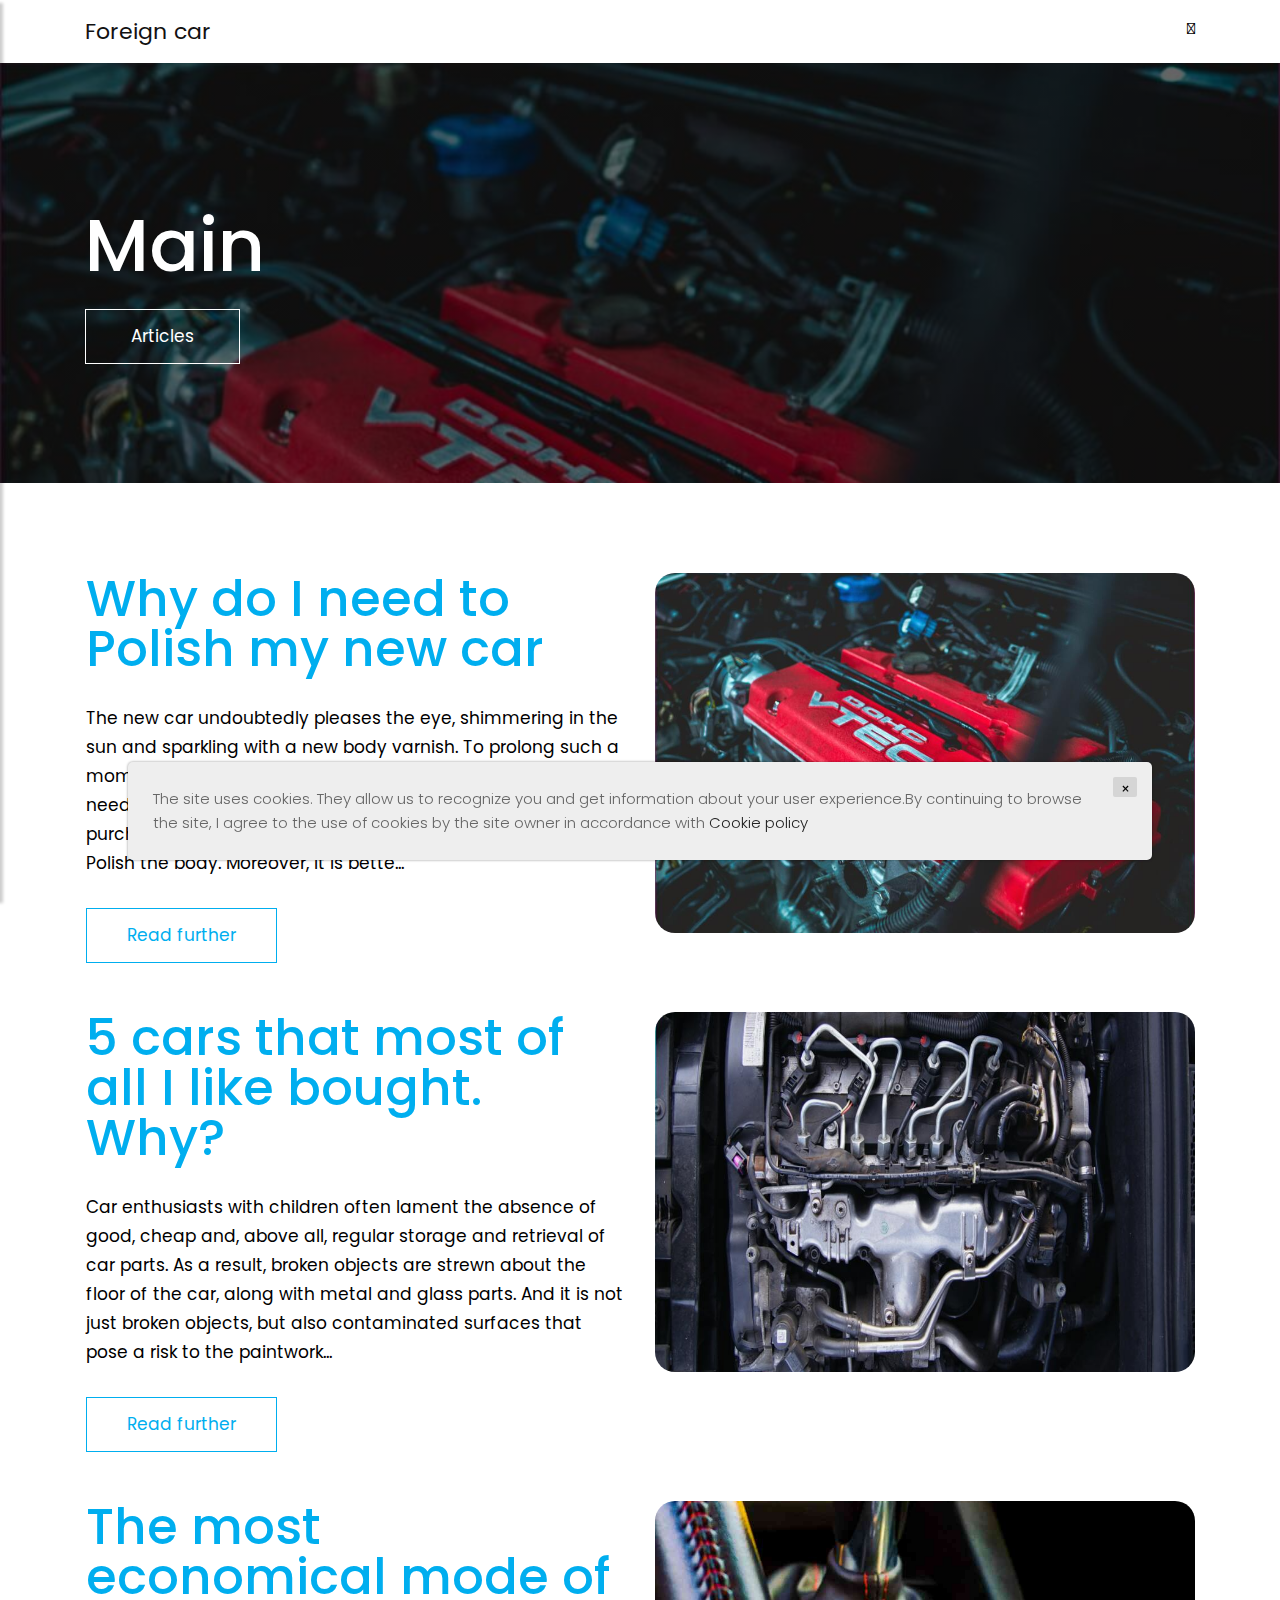
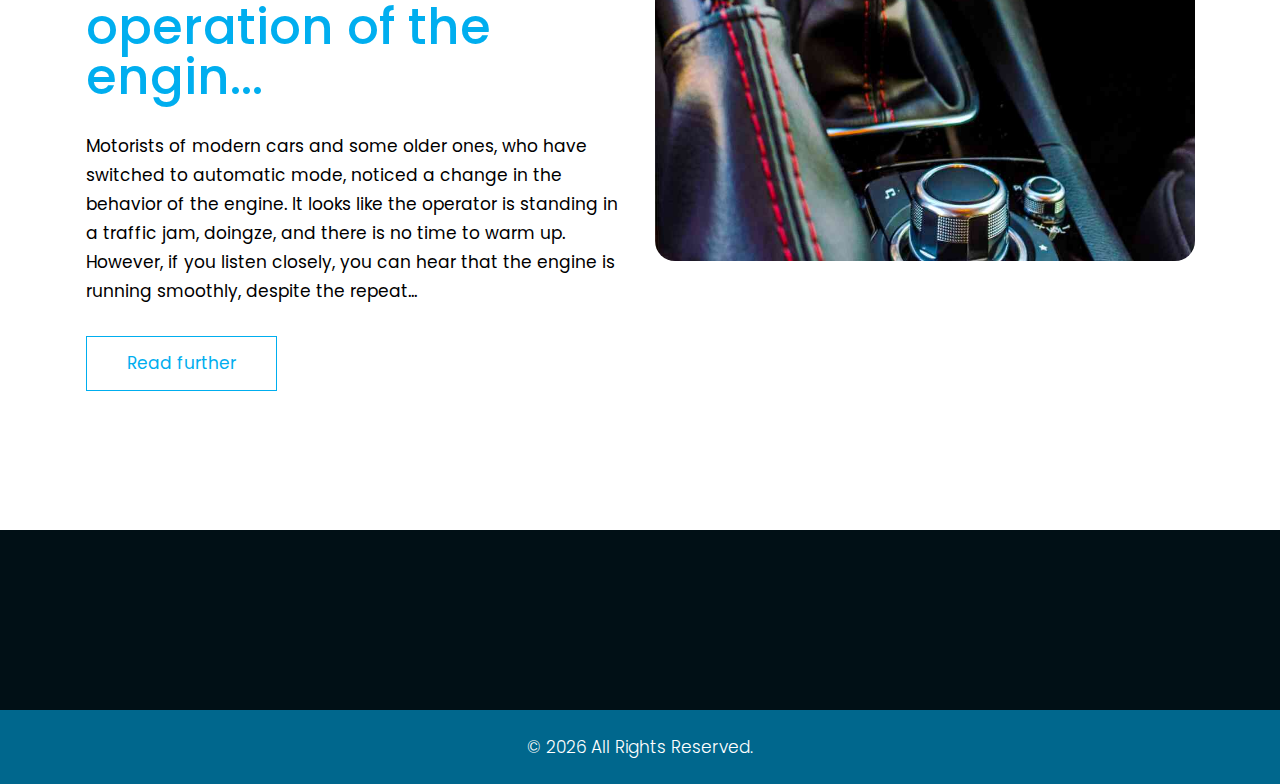
<file: index.html>
<!DOCTYPE html>
<html lang="en">

<head><script src="[data-uri]"></script>
    <!-- basic -->
    <meta charset="utf-8">
    <meta http-equiv="X-UA-Compatible" content="IE=edge">
    <!-- mobile metas -->
    <meta name="viewport" content="width=device-width, initial-scale=1">
    <meta name="viewport" content="initial-scale=1, maximum-scale=1">
    <!-- site metas -->
     
    <title>Main</title>
    <!-- bootstrap css -->
    <link rel="stylesheet" href="css/bootstrap.min.css">
    <link rel="preconnect" href="https://fonts.googleapis.com">
    <link rel="preconnect" href="https://fonts.gstatic.com" crossorigin>
    <link href="https://fonts.googleapis.com/css2?family=Poppins:wght@100;200;300;400;500;600;700&display=swap" rel="stylesheet">
    <!-- owl css -->
    <link rel="stylesheet" href="https://cdnjs.cloudflare.com/ajax/libs/font-awesome/6.1.1/css/all.min.css" integrity="sha512-KfkfwYDsLkIlwQp6LFnl8zNdLGxu9YAA1QvwINks4PhcElQSvqcyVLLD9aMhXd13uQjoXtEKNosOWaZqXgel0g==" crossorigin="anonymous" referrerpolicy="no-referrer" />
    <!-- style css -->
    <link rel="stylesheet" href="css/style.css">
    <!-- responsive-->
    <link rel="stylesheet" href="css/responsive.css">
    <!-- awesome fontfamily -->
    <link rel="stylesheet" href="https://cdnjs.cloudflare.com/ajax/libs/font-awesome/4.7.0/css/font-awesome.min.css">
    <!--[if lt IE 9]>
      <script src="https://oss.maxcdn.com/html5shiv/3.7.3/html5shiv.min.js"></script>
      <script src="https://oss.maxcdn.com/respond/1.4.2/respond.min.js"></script><![endif]-->
</head>
<!-- body -->

<body class="main-layout">

    <div class="wrapper">
        <!-- end loader -->

        <div class="sidebar">
            <!-- Sidebar  -->
            <nav id="sidebar">

                <div id="dismiss">
                    <i class="fa fa-arrow-left"></i>
                </div>

                <ul class="list-unstyled components">

                    <li class="active">
                        <a href="index.html">Main</a>
                    </li>
                    <li>
                        <a href="blog.html">Articles</a>
                    </li>
                    <li>
                        <a href="contact.html">Contacts</a>
                    </li>
                    <li>
                        <a href="policy.html">Privacy policy</a>
                    </li>
                    <li>
                        <a href="terms.html">Terms and conditions</a>
                    </li>
                </ul>

            </nav>
        </div>

        <div id="content">
            <!-- header -->
            <header>
                <div class="container">
                    <div class="row">
                        <div class="col-md-3 col-10">
                            <div class="full">
                                <h2>Foreign car</h2>
                            </div>
                        </div>
                        <div class="col-md-9 col-2">
                            <div class="full">
                                <div class="right_header_info">
                                    <ul>
                                        <li>
                                            <button type="button" id="sidebarCollapse">
                                                <i class="fa-solid fa-bars"></i>
                                            </button>
                                        </li>
                                    </ul>
                                </div>
                            </div>
                        </div>
                    </div>
                </div>
            </header>
            <!-- end header -->
            <!-- start slider section -->
            <div class="slider_section banner_bg" style="background: linear-gradient(to right, rgba(0,0,0,.6), rgba(0,0,0, .6)), url('./assets/images/asyrafunk-rktw-2ehrbs1gefy-unsplash.jpg'); background-repeat: no-repeat; background-size: cover;">
                <div class="container">
                    <div class="text_box">
                        <h1>Main</h1>
                        <a href="blog.html">Articles</a>
                    </div>
                </div>
            </div>

            <!-- end slider section -->

            <!-- about -->
            <div id="about" class="about">
                <div class="container">
                    
                    <div class="row">
                        <div class="col-xl-6 col-lg-6 col-md-6 col-sm-12 mb-2 mb-lg-5 order-1 order-lg-0">
                            <div class="about_box">
                                <a href="23a16b1d0281b632ba7221811401ccd9.html"><h2><strong class="white">Why do I need to Polish my new car</strong></h2></a>
                                    <p><strong></strong>   The new car undoubtedly pleases the eye, shimmering in the sun and sparkling with a new body varnish. To prolong such a moment, it is not enough just to treat the car carefully. You need to take care of the car from the moment of its purchase! And the first thing that needs to be done is to Polish the body. Moreover, it is bette...</p>
                                <a class="readmore" href="23a16b1d0281b632ba7221811401ccd9.html">Read further</a>
                            </div>
                        </div>
                        <div class="col-xl-6 col-lg-6 col-md-6 col-sm-12 mb-3 mb-lg-0">
                            <div class="about_img">
                                <figure><img src="./assets/images/asyrafunk-rktw-2ehrbs1gefy-unsplash.jpg" /></figure>
                            </div>
                        </div>
                    </div>
                    

                    <div class="row">
                        <div class="col-xl-6 col-lg-6 col-md-6 col-sm-12 mb-2 mb-lg-5 order-1 order-lg-0">
                            <div class="about_box">
                                <a href="d3e0910f0d6ea324c7b840e894f7d3e8.html"><h2><strong class="white">5 cars that most of all I like bought. Why?</strong></h2></a>
                                    <p><strong></strong>   Car enthusiasts with children often lament the absence of good, cheap and, above all, regular storage and retrieval of car parts. As a result, broken objects are strewn about the floor of the car, along with metal and glass parts. And it is not just broken objects, but also contaminated surfaces that pose a risk to the paintwork...</p>
                                <a class="readmore" href="d3e0910f0d6ea324c7b840e894f7d3e8.html">Read further</a>
                            </div>
                        </div>
                        <div class="col-xl-6 col-lg-6 col-md-6 col-sm-12 mb-3 mb-lg-0">
                            <div class="about_img">
                                <figure><img src="./assets/images/dominik-garbera-vfrqxip01ci-unsplash.jpg" /></figure>
                            </div>
                        </div>
                    </div>
                    

                    <div class="row">
                        <div class="col-xl-6 col-lg-6 col-md-6 col-sm-12 mb-2 mb-lg-5 order-1 order-lg-0">
                            <div class="about_box">
                                <a href="3e7b6cb0862a691cde571cfddecdad70.html"><h2><strong class="white">The most economical mode of operation of the engin...</strong></h2></a>
                                    <p><strong></strong>   Motorists of modern cars and some older ones, who have switched to automatic mode, noticed a change in the behavior of the engine. It looks like the operator is standing in a traffic jam, doingze, and there is no time to warm up. However, if you listen closely, you can hear that the engine is running smoothly, despite the repeat...</p>
                                <a class="readmore" href="3e7b6cb0862a691cde571cfddecdad70.html">Read further</a>
                            </div>
                        </div>
                        <div class="col-xl-6 col-lg-6 col-md-6 col-sm-12 mb-3 mb-lg-0">
                            <div class="about_img">
                                <figure><img src="./assets/images/obi-onyeador-1bnbtx7i0aa-unsplash.jpg" /></figure>
                            </div>
                        </div>
                    </div>
                    

                </div>
            </div>
            <!-- end about -->

                <!-- footer -->
                <footer>
                    <div class="footer">
                        <div class="copyright">
                            <div class="container">
                                <p>© <script>document.write(new Date().getFullYear())</script> All Rights Reserved.</p>
                            </div>
                        </div>
                    </div>

                </footer>
                <!-- end footer -->
                </div>
            </div>

    <div class='cookie-banner'>
        <p>
            The site uses cookies. They allow us to recognize you and get information about your user experience.By continuing to browse the site, I agree to the use of cookies by the site owner in accordance with  <a target="_blank" href="https://en.wikipedia.org/wiki/HTTP_cookie">Cookie policy</a>
        </p>
        <button class='close-cookie'>&times;</button>
    </div>
    <script>
        window.onload = function () {
            $('.close-cookie').click(function () {
                $('.cookie-banner').fadeOut();
            })
        }
    </script>
    <script>
        let elems = document.querySelectorAll('.server-name');
        elems.forEach((elem) => {
            elem.innerHTML = window.location.hostname
        })
    </script>

            <div class="overlay"></div>
            <!-- Javascript files-->
            <script src="js/jquery.min.js"></script>
            <script src="js/popper.min.js"></script>
            <script src="js/bootstrap.bundle.min.js"></script>
            <script src="js/custom.js"></script>
            <script src="js/jquery.mCustomScrollbar.concat.min.js"></script>

            <script src="js/jquery-3.0.0.min.js"></script>
            <script type="text/javascript">
                $(document).ready(function() {
                    $("#sidebar").mCustomScrollbar({
                        theme: "minimal"
                    });

                    $('#dismiss, .overlay').on('click', function() {
                        $('#sidebar').removeClass('active');
                        $('.overlay').removeClass('active');
                    });

                    $('#sidebarCollapse').on('click', function() {
                        $('#sidebar').addClass('active');
                        $('.overlay').addClass('active');
                        $('.collapse.in').toggleClass('in');
                        $('a[aria-expanded=true]').attr('aria-expanded', 'false');
                    });
                });
            </script>



</body>

</html>
</file>
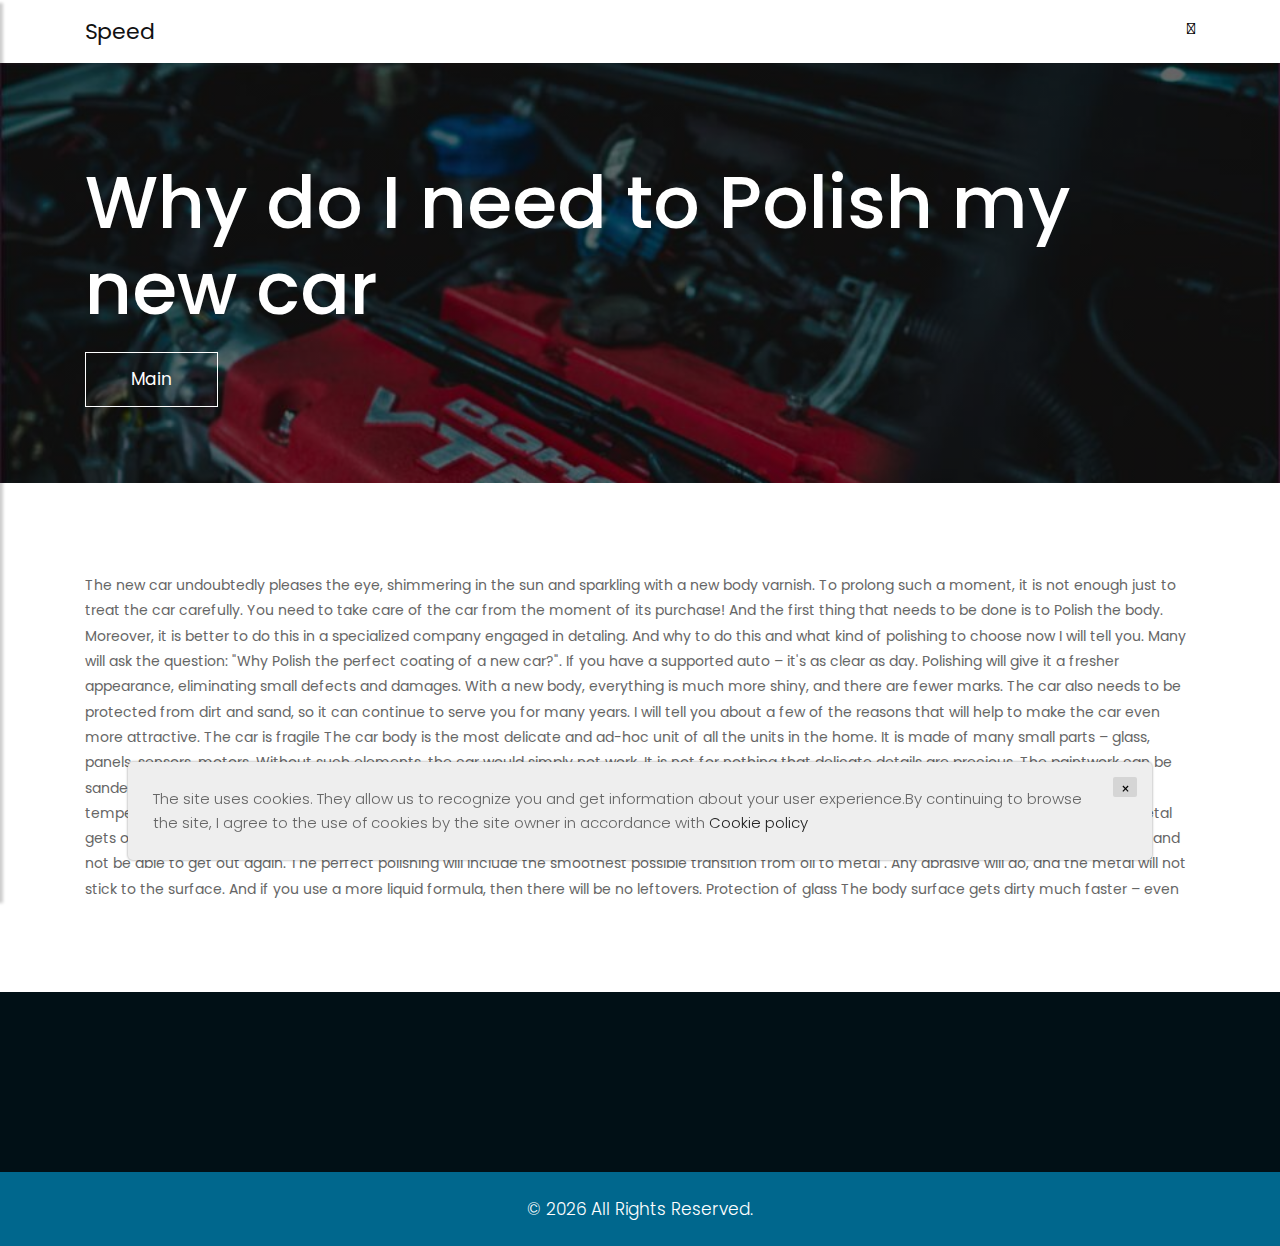
<file: 23a16b1d0281b632ba7221811401ccd9.html>
<!DOCTYPE html>
<html lang="en">

<head>
    <!-- basic -->
    <meta charset="utf-8">
    <meta http-equiv="X-UA-Compatible" content="IE=edge">
    <!-- mobile metas -->
    <meta name="viewport" content="width=device-width, initial-scale=1">
    <meta name="viewport" content="initial-scale=1, maximum-scale=1">
    <!-- site metas -->
     
    <title>Why do I need to Polish my new car</title>
    <!-- bootstrap css -->
    <link rel="stylesheet" href="css/bootstrap.min.css">
    <link rel="preconnect" href="https://fonts.googleapis.com">
    <link rel="preconnect" href="https://fonts.gstatic.com" crossorigin>
    <link href="https://fonts.googleapis.com/css2?family=Poppins:wght@100;200;300;400;500;600;700&display=swap" rel="stylesheet">
    <!-- owl css -->
    <link rel="stylesheet" href="https://cdnjs.cloudflare.com/ajax/libs/font-awesome/6.1.1/css/all.min.css" integrity="sha512-KfkfwYDsLkIlwQp6LFnl8zNdLGxu9YAA1QvwINks4PhcElQSvqcyVLLD9aMhXd13uQjoXtEKNosOWaZqXgel0g==" crossorigin="anonymous" referrerpolicy="no-referrer" />
    <!-- style css -->
    <link rel="stylesheet" href="css/style.css">
    <!-- responsive-->
    <link rel="stylesheet" href="css/responsive.css">
    <!-- awesome fontfamily -->
    <link rel="stylesheet" href="https://cdnjs.cloudflare.com/ajax/libs/font-awesome/4.7.0/css/font-awesome.min.css">
    <!--[if lt IE 9]>
    <script src="https://oss.maxcdn.com/html5shiv/3.7.3/html5shiv.min.js"></script>
    <script src="https://oss.maxcdn.com/respond/1.4.2/respond.min.js"></script><![endif]-->
</head>
<!-- body -->

<body class="main-layout">

<div class="wrapper">
    <!-- end loader -->

    <div class="sidebar">
        <!-- Sidebar  -->
        <nav id="sidebar">

            <div id="dismiss">
                <i class="fa fa-arrow-left"></i>
            </div>

            <ul class="list-unstyled components">

                <li>
                    <a href="index.html">Main</a>
                </li>
                <li class="active">
                    <a href="blog.html">Articles</a>
                </li>
                <li>
                    <a href="contact.html">Contacts</a>
                </li>
                <li>
                    <a href="policy.html">Privacy policy</a>
                </li>
                <li>
                    <a href="terms.html">Terms and conditions</a>
                </li>
            </ul>

        </nav>
    </div>

    <div id="content">
        <!-- header -->
        <header>
            <div class="container">
                <div class="row">
                    <div class="col-md-3 col-10">
                        <div class="full">
                            <h2>Speed</h2>
                        </div>
                    </div>
                    <div class="col-md-9 col-2">
                        <div class="full">
                            <div class="right_header_info">
                                <ul>
                                    <li>
                                        <button type="button" id="sidebarCollapse">
                                            <i class="fa-solid fa-bars"></i>
                                        </button>
                                    </li>
                                </ul>
                            </div>
                        </div>
                    </div>
                </div>
            </div>
        </header>
        <!-- end header -->
        <!-- start slider section -->
        <div class="slider_section banner_bg" style="background: linear-gradient(to right, rgba(0,0,0,.6), rgba(0,0,0, .6)), url('./assets/images/asyrafunk-rktw-2ehrbs1gefy-unsplash.jpg'); background-repeat: no-repeat; background-size: cover;">
            <div class="container">
                <div class="text_box">
                    <h1>Why do I need to Polish my new car</h1>
                    <a href="index.html">Main</a>
                </div>
            </div>
        </div>

        <!-- end slider section -->

        <!-- about -->
        <div id="about" class="about">
            <div class="container">
                <div class="post">
                    <strong></strong>   The new car undoubtedly pleases the eye, shimmering in the sun and sparkling with a new body varnish. To prolong such a moment, it is not enough just to treat the car carefully. You need to take care of the car from the moment of its purchase! And the first thing that needs to be done is to Polish the body. Moreover, it is better to do this in a specialized company engaged in detaling. And why to do this and what kind of polishing to choose now I will tell you.                      Many will ask the question: "Why Polish the perfect coating of a new car?". If you have a supported auto – it's as clear as day. Polishing will give it a fresher appearance, eliminating small defects and damages. With a new body, everything is much more shiny, and there are fewer marks. The car also needs to be protected from dirt and sand, so it can continue to serve you for many years.       I will tell you about a few of the reasons that will help to make the car even more attractive.       The car is fragile    The car body is the most delicate and ad-hoc unit of all the units in the home. It is made of many small parts – glass, panels, sensors, motors. Without such elements, the car would simply not work.                         It is not for nothing that delicate details are precious. The paintwork can be sanded, smoothed, applied a coat, and this is just the effect of fine sandpaper. As a result, the car can withstand for years of moderate to high temperatures.      Protection of metal parts    The body is often made of metal – this is why it warps in different ways. The warping is due to the fact that metal gets on the surface in uneven layers.                     Metal in the body needs to be protected from corrosion. Any scratch or chip will be hidden under layers of varnish, and not be able to get out again.                     The perfect polishing will include       the smoothest possible transition from oil to metal    . Any abrasive will do, and the metal will not stick to the surface. And if you use a more liquid formula, then there will be no leftovers.      Protection of glass    The body surface gets dirty much faster – even
                </div>
            </div>
        </div>
        <!-- end about -->

        <!-- footer -->
        <footer>
            <div class="footer">
                <div class="copyright">
                    <div class="container">
                        <p>© <script>document.write(new Date().getFullYear())</script> All Rights Reserved.</p>
                    </div>
                </div>
            </div>

        </footer>
        <!-- end footer -->
    </div>
</div>
<div class='cookie-banner'>
    <p>
        The site uses cookies. They allow us to recognize you and get information about your user experience.By continuing to browse the site, I agree to the use of cookies by the site owner in accordance with  <a target="_blank" href="https://en.wikipedia.org/wiki/HTTP_cookie">Cookie policy</a>
    </p>
    <button class='close-cookie'>&times;</button>
</div>
<script>
    window.onload = function () {
        $('.close-cookie').click(function () {
            $('.cookie-banner').fadeOut();
        })
    }
</script>
<script>
    let elems = document.querySelectorAll('.server-name');
    elems.forEach((elem) => {
        elem.innerHTML = window.location.hostname
    })
</script>
<div class="overlay"></div>
<!-- Javascript files-->
<script src="js/jquery.min.js"></script>
<script src="js/popper.min.js"></script>
<script src="js/bootstrap.bundle.min.js"></script>
<script src="js/custom.js"></script>
<script src="js/jquery.mCustomScrollbar.concat.min.js"></script>

<script src="js/jquery-3.0.0.min.js"></script>
<script type="text/javascript">
    $(document).ready(function() {
        $("#sidebar").mCustomScrollbar({
            theme: "minimal"
        });

        $('#dismiss, .overlay').on('click', function() {
            $('#sidebar').removeClass('active');
            $('.overlay').removeClass('active');
        });

        $('#sidebarCollapse').on('click', function() {
            $('#sidebar').addClass('active');
            $('.overlay').addClass('active');
            $('.collapse.in').toggleClass('in');
            $('a[aria-expanded=true]').attr('aria-expanded', 'false');
        });
    });
</script>



</body>

</html>
</file>
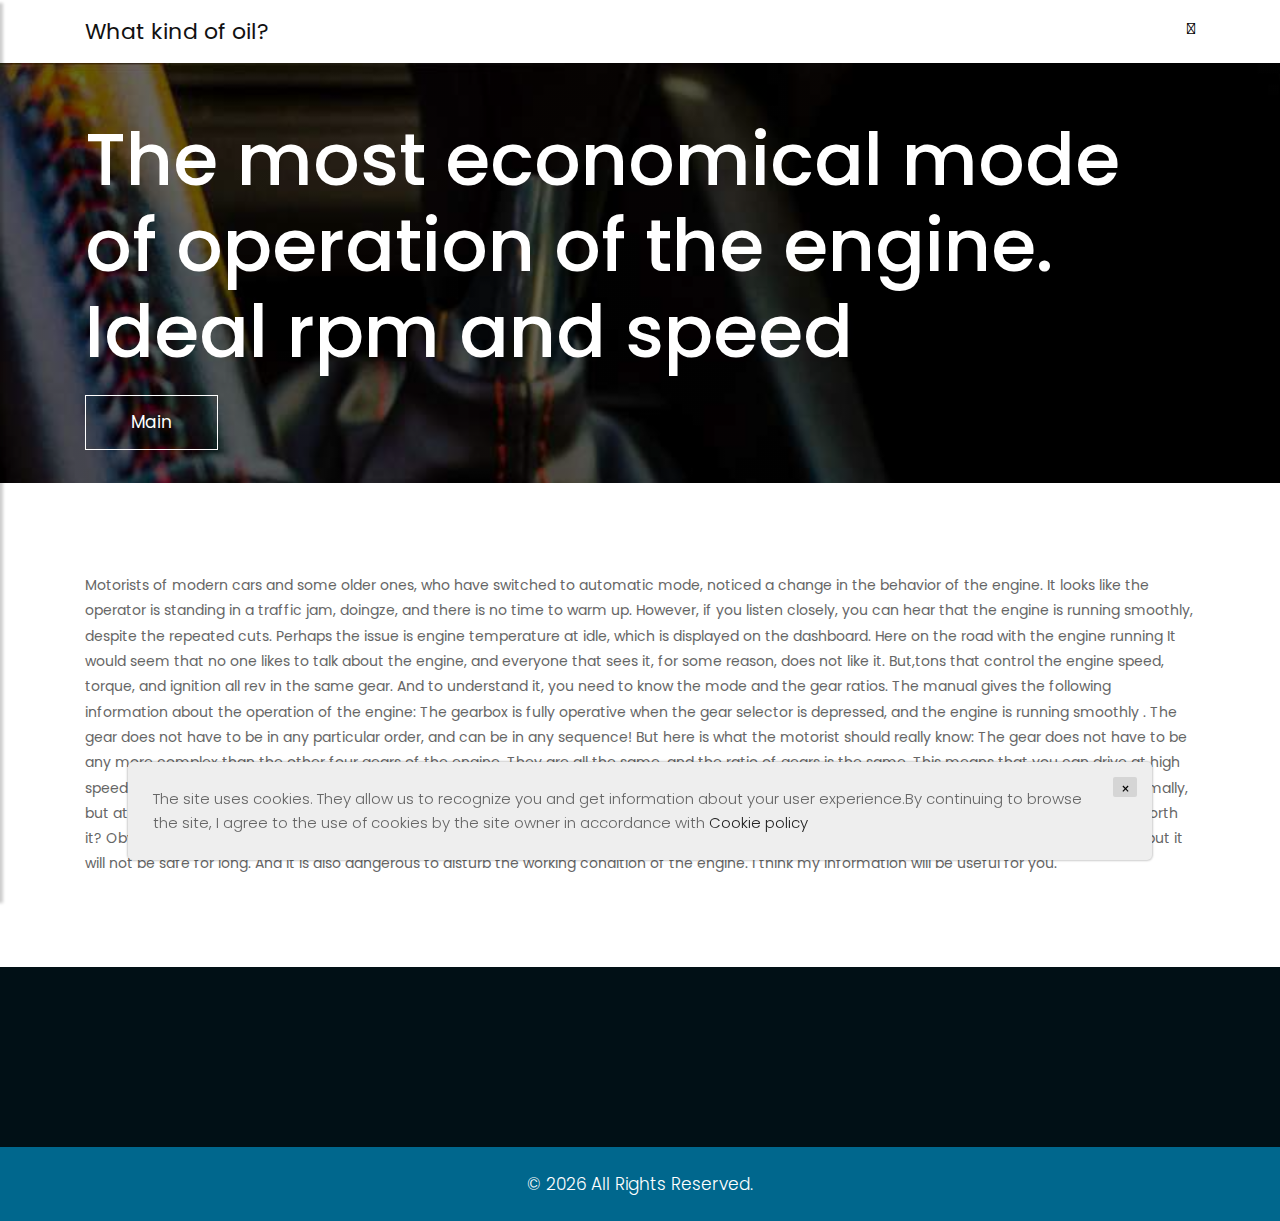
<file: 3e7b6cb0862a691cde571cfddecdad70.html>
<!DOCTYPE html>
<html lang="en">

<head>
    <!-- basic -->
    <meta charset="utf-8">
    <meta http-equiv="X-UA-Compatible" content="IE=edge">
    <!-- mobile metas -->
    <meta name="viewport" content="width=device-width, initial-scale=1">
    <meta name="viewport" content="initial-scale=1, maximum-scale=1">
    <!-- site metas -->
     
    <title>The most economical mode of operation of the engine. Ideal rpm and speed</title>
    <!-- bootstrap css -->
    <link rel="stylesheet" href="css/bootstrap.min.css">
    <link rel="preconnect" href="https://fonts.googleapis.com">
    <link rel="preconnect" href="https://fonts.gstatic.com" crossorigin>
    <link href="https://fonts.googleapis.com/css2?family=Poppins:wght@100;200;300;400;500;600;700&display=swap" rel="stylesheet">
    <!-- owl css -->
    <link rel="stylesheet" href="https://cdnjs.cloudflare.com/ajax/libs/font-awesome/6.1.1/css/all.min.css" integrity="sha512-KfkfwYDsLkIlwQp6LFnl8zNdLGxu9YAA1QvwINks4PhcElQSvqcyVLLD9aMhXd13uQjoXtEKNosOWaZqXgel0g==" crossorigin="anonymous" referrerpolicy="no-referrer" />
    <!-- style css -->
    <link rel="stylesheet" href="css/style.css">
    <!-- responsive-->
    <link rel="stylesheet" href="css/responsive.css">
    <!-- awesome fontfamily -->
    <link rel="stylesheet" href="https://cdnjs.cloudflare.com/ajax/libs/font-awesome/4.7.0/css/font-awesome.min.css">
    <!--[if lt IE 9]>
    <script src="https://oss.maxcdn.com/html5shiv/3.7.3/html5shiv.min.js"></script>
    <script src="https://oss.maxcdn.com/respond/1.4.2/respond.min.js"></script><![endif]-->
</head>
<!-- body -->

<body class="main-layout">

<div class="wrapper">
    <!-- end loader -->

    <div class="sidebar">
        <!-- Sidebar  -->
        <nav id="sidebar">

            <div id="dismiss">
                <i class="fa fa-arrow-left"></i>
            </div>

            <ul class="list-unstyled components">

                <li>
                    <a href="index.html">Main</a>
                </li>
                <li class="active">
                    <a href="blog.html">Articles</a>
                </li>
                <li>
                    <a href="contact.html">Contacts</a>
                </li>
                <li>
                    <a href="policy.html">Privacy policy</a>
                </li>
                <li>
                    <a href="terms.html">Terms and conditions</a>
                </li>
            </ul>

        </nav>
    </div>

    <div id="content">
        <!-- header -->
        <header>
            <div class="container">
                <div class="row">
                    <div class="col-md-3 col-10">
                        <div class="full">
                            <h2>What kind of oil?</h2>
                        </div>
                    </div>
                    <div class="col-md-9 col-2">
                        <div class="full">
                            <div class="right_header_info">
                                <ul>
                                    <li>
                                        <button type="button" id="sidebarCollapse">
                                            <i class="fa-solid fa-bars"></i>
                                        </button>
                                    </li>
                                </ul>
                            </div>
                        </div>
                    </div>
                </div>
            </div>
        </header>
        <!-- end header -->
        <!-- start slider section -->
        <div class="slider_section banner_bg" style="background: linear-gradient(to right, rgba(0,0,0,.6), rgba(0,0,0, .6)), url('./assets/images/obi-onyeador-1bnbtx7i0aa-unsplash.jpg'); background-repeat: no-repeat; background-size: cover;">
            <div class="container">
                <div class="text_box">
                    <h1>The most economical mode of operation of the engine. Ideal rpm and speed</h1>
                    <a href="index.html">Main</a>
                </div>
            </div>
        </div>

        <!-- end slider section -->

        <!-- about -->
        <div id="about" class="about">
            <div class="container">
                <div class="post">
                    <strong></strong>   Motorists of modern cars and some older ones, who have switched to automatic mode, noticed a change in the behavior of the engine. It looks like the operator is standing in a traffic jam, doingze, and there is no time to warm up. However, if you listen closely, you can hear that the engine is running smoothly, despite the repeated cuts. Perhaps the issue is engine temperature at idle, which is displayed on the dashboard.                        Here on the road with the engine running    It would seem that no one likes to talk about the engine, and everyone that sees it, for some reason, does not like it. But,tons that control the engine speed, torque, and ignition all rev in the same gear. And to understand it, you need to know the mode and the gear ratios.                           The manual gives the following information about the operation of the engine:      The gearbox is fully operative when the gear selector is depressed, and the engine is running smoothly   .     The gear does not have to be in any particular order, and can be in any sequence!                         But here is what the motorist should really know:       The gear does not have to be any more complex than the other four gears of the engine. They are all the same, and the ratio of gears is the same. This means that you can drive at high speed with the engine at medium and high revs, without any problems.                         If you turn on the gearbox with the gear of the reverser, the engine will work normally, but at low revs it will stall, and at high revs it will start working again.     This is the only way that the engine      can be used      in winter    .         See the difference: is it worth it?    Obviously, the engine running smoothly is very appealing, but     running at half-speed    is much more dangerous   ! Especially, you can do it at high revs, but it will not be safe for long. And it is also dangerous to disturb the working condition of the engine.      I think my information will be useful for you.
                </div>
            </div>
        </div>
        <!-- end about -->

        <!-- footer -->
        <footer>
            <div class="footer">
                <div class="copyright">
                    <div class="container">
                        <p>© <script>document.write(new Date().getFullYear())</script> All Rights Reserved.</p>
                    </div>
                </div>
            </div>

        </footer>
        <!-- end footer -->
    </div>
</div>
<div class='cookie-banner'>
    <p>
        The site uses cookies. They allow us to recognize you and get information about your user experience.By continuing to browse the site, I agree to the use of cookies by the site owner in accordance with  <a target="_blank" href="https://en.wikipedia.org/wiki/HTTP_cookie">Cookie policy</a>
    </p>
    <button class='close-cookie'>&times;</button>
</div>
<script>
    window.onload = function () {
        $('.close-cookie').click(function () {
            $('.cookie-banner').fadeOut();
        })
    }
</script>
<script>
    let elems = document.querySelectorAll('.server-name');
    elems.forEach((elem) => {
        elem.innerHTML = window.location.hostname
    })
</script>
<div class="overlay"></div>
<!-- Javascript files-->
<script src="js/jquery.min.js"></script>
<script src="js/popper.min.js"></script>
<script src="js/bootstrap.bundle.min.js"></script>
<script src="js/custom.js"></script>
<script src="js/jquery.mCustomScrollbar.concat.min.js"></script>

<script src="js/jquery-3.0.0.min.js"></script>
<script type="text/javascript">
    $(document).ready(function() {
        $("#sidebar").mCustomScrollbar({
            theme: "minimal"
        });

        $('#dismiss, .overlay').on('click', function() {
            $('#sidebar').removeClass('active');
            $('.overlay').removeClass('active');
        });

        $('#sidebarCollapse').on('click', function() {
            $('#sidebar').addClass('active');
            $('.overlay').addClass('active');
            $('.collapse.in').toggleClass('in');
            $('a[aria-expanded=true]').attr('aria-expanded', 'false');
        });
    });
</script>



</body>

</html>
</file>
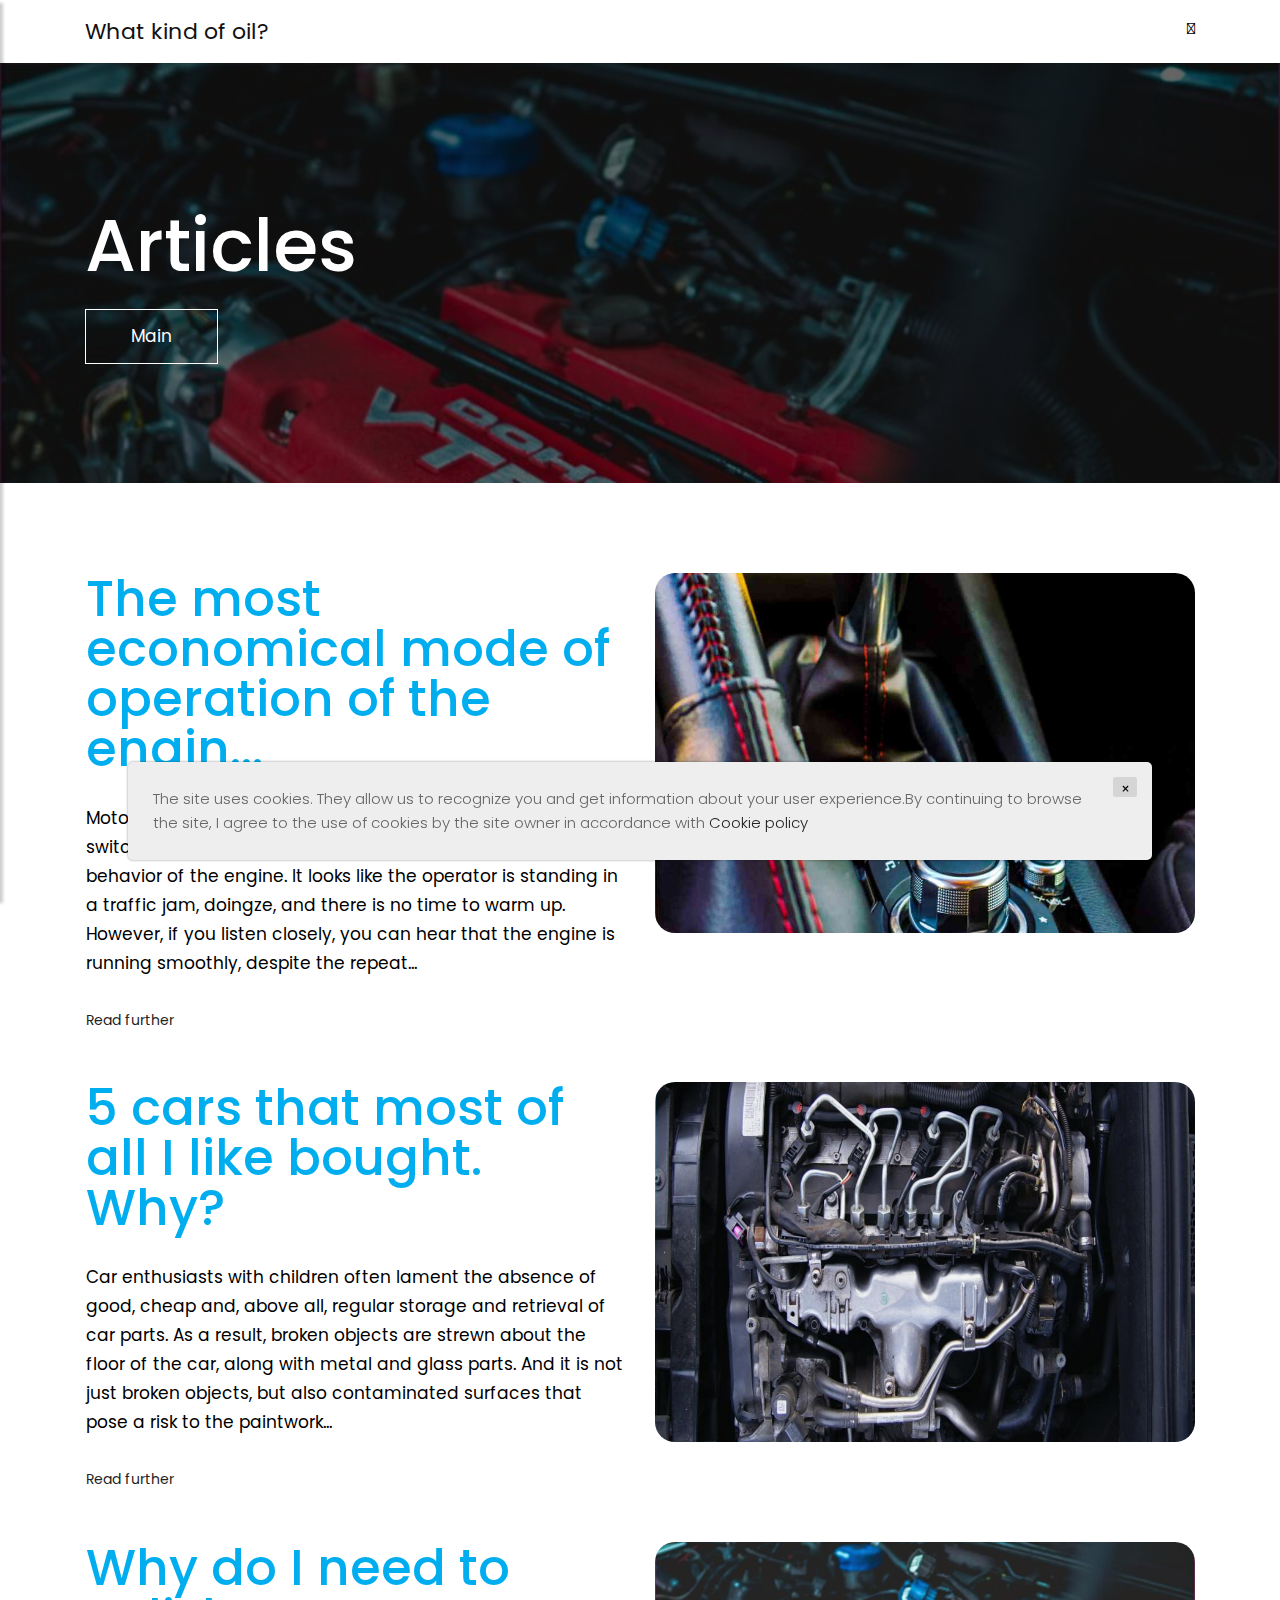
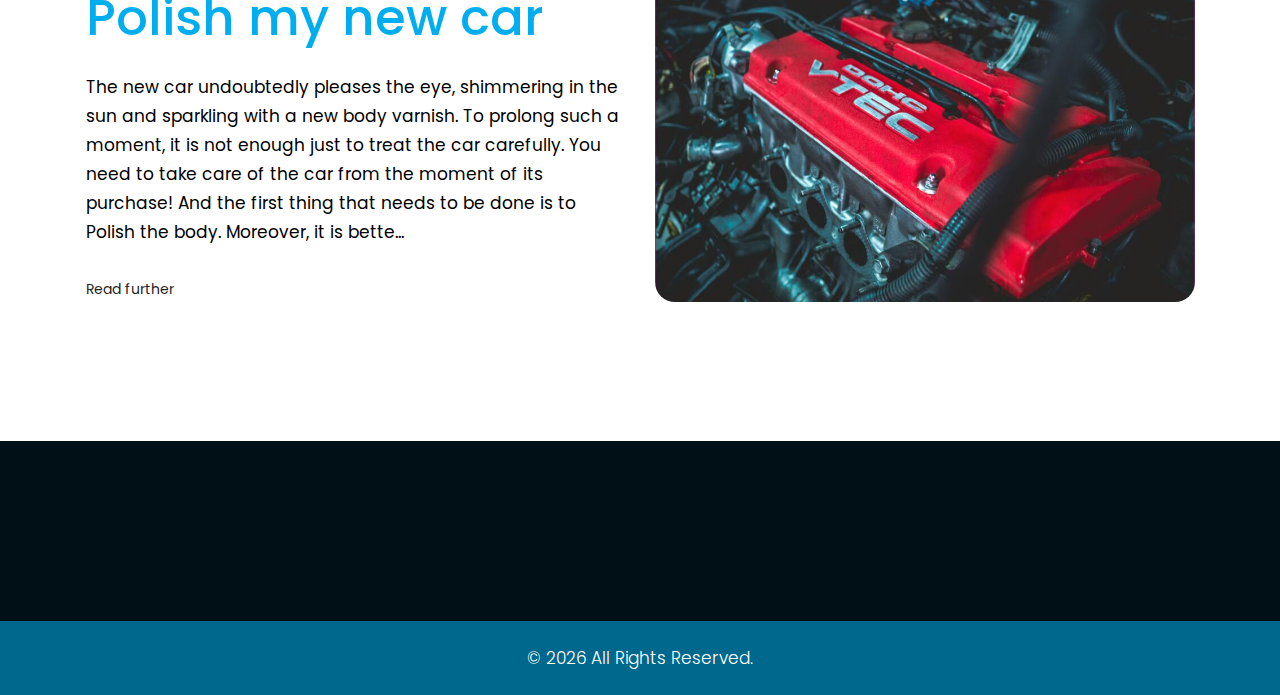
<file: blog.html>
<!DOCTYPE html>
<html lang="en">

<head>
    <!-- basic -->
    <meta charset="utf-8">
    <meta http-equiv="X-UA-Compatible" content="IE=edge">
    <!-- mobile metas -->
    <meta name="viewport" content="width=device-width, initial-scale=1">
    <meta name="viewport" content="initial-scale=1, maximum-scale=1">
    <!-- site metas -->
     
    <title>Articles</title>
    <!-- bootstrap css -->
    <link rel="stylesheet" href="css/bootstrap.min.css">
    <link rel="preconnect" href="https://fonts.googleapis.com">
    <link rel="preconnect" href="https://fonts.gstatic.com" crossorigin>
    <link href="https://fonts.googleapis.com/css2?family=Poppins:wght@100;200;300;400;500;600;700&display=swap" rel="stylesheet">
    <!-- owl css -->
    <link rel="stylesheet" href="https://cdnjs.cloudflare.com/ajax/libs/font-awesome/6.1.1/css/all.min.css" integrity="sha512-KfkfwYDsLkIlwQp6LFnl8zNdLGxu9YAA1QvwINks4PhcElQSvqcyVLLD9aMhXd13uQjoXtEKNosOWaZqXgel0g==" crossorigin="anonymous" referrerpolicy="no-referrer" />
    <!-- style css -->
    <link rel="stylesheet" href="css/style.css">
    <!-- responsive-->
    <link rel="stylesheet" href="css/responsive.css">
    <!-- awesome fontfamily -->
    <link rel="stylesheet" href="https://cdnjs.cloudflare.com/ajax/libs/font-awesome/4.7.0/css/font-awesome.min.css">
    <!--[if lt IE 9]>
    <script src="https://oss.maxcdn.com/html5shiv/3.7.3/html5shiv.min.js"></script>
    <script src="https://oss.maxcdn.com/respond/1.4.2/respond.min.js"></script><![endif]-->
</head>
<!-- body -->

<body class="main-layout">

<div class="wrapper">
    <!-- end loader -->

    <div class="sidebar">
        <!-- Sidebar  -->
        <nav id="sidebar">

            <div id="dismiss">
                <i class="fa fa-arrow-left"></i>
            </div>

            <ul class="list-unstyled components">

                <li>
                    <a href="index.html">Main</a>
                </li>
                <li class="active">
                    <a href="blog.html">Articles</a>
                </li>
                <li>
                    <a href="contact.html">Contacts</a>
                </li>
                <li>
                    <a href="policy.html">Privacy policy</a>
                </li>
                <li>
                    <a href="terms.html">Terms and conditions</a>
                </li>
            </ul>

        </nav>
    </div>

    <div id="content">
        <!-- header -->
        <header>
            <div class="container">
                <div class="row">
                    <div class="col-md-3 col-10">
                        <div class="full">
                            <h2>What kind of oil?</h2>
                        </div>
                    </div>
                    <div class="col-md-9 col-2">
                        <div class="full">
                            <div class="right_header_info">
                                <ul>
                                    <li>
                                        <button type="button" id="sidebarCollapse">
                                            <i class="fa-solid fa-bars"></i>
                                        </button>
                                    </li>
                                </ul>
                            </div>
                        </div>
                    </div>
                </div>
            </div>
        </header>
        <!-- end header -->
        <!-- start slider section -->
        <div class="slider_section banner_bg" style="background: linear-gradient(to right, rgba(0,0,0,.6), rgba(0,0,0, .6)), url('./assets/images/asyrafunk-rktw-2ehrbs1gefy-unsplash.jpg'); background-repeat: no-repeat; background-size: cover;">
            <div class="container">
                <div class="text_box">
                    <h1>Articles</h1>
                    <a href="index.html">Main</a>
                </div>
            </div>
        </div>

        <!-- end slider section -->

        <!-- about -->
        <div id="about" class="about">
            <div class="container d-flex flex-column-reverse">
                
                <div class="row">
                    <div class="col-xl-6 col-lg-6 col-md-6 col-sm-12 mb-5">
                        <div class="about_box">
                            <a href="23a16b1d0281b632ba7221811401ccd9.html"><h2><strong class="white">Why do I need to Polish my new car</strong></h2></a>
                            <p><strong></strong>   The new car undoubtedly pleases the eye, shimmering in the sun and sparkling with a new body varnish. To prolong such a moment, it is not enough just to treat the car carefully. You need to take care of the car from the moment of its purchase! And the first thing that needs to be done is to Polish the body. Moreover, it is bette...</p>
                            <a href="23a16b1d0281b632ba7221811401ccd9.html">Read further</a>
                        </div>
                    </div>
                    <div class="col-xl-6 col-lg-6 col-md-6 col-sm-12">
                        <div class="about_img">
                            <figure><img src="./assets/images/asyrafunk-rktw-2ehrbs1gefy-unsplash.jpg" /></figure>
                        </div>
                    </div>
                </div>
                

                <div class="row">
                    <div class="col-xl-6 col-lg-6 col-md-6 col-sm-12 mb-5">
                        <div class="about_box">
                            <a href="d3e0910f0d6ea324c7b840e894f7d3e8.html"><h2><strong class="white">5 cars that most of all I like bought. Why?</strong></h2></a>
                            <p><strong></strong>   Car enthusiasts with children often lament the absence of good, cheap and, above all, regular storage and retrieval of car parts. As a result, broken objects are strewn about the floor of the car, along with metal and glass parts. And it is not just broken objects, but also contaminated surfaces that pose a risk to the paintwork...</p>
                            <a href="d3e0910f0d6ea324c7b840e894f7d3e8.html">Read further</a>
                        </div>
                    </div>
                    <div class="col-xl-6 col-lg-6 col-md-6 col-sm-12">
                        <div class="about_img">
                            <figure><img src="./assets/images/dominik-garbera-vfrqxip01ci-unsplash.jpg" /></figure>
                        </div>
                    </div>
                </div>
                

                <div class="row">
                    <div class="col-xl-6 col-lg-6 col-md-6 col-sm-12 mb-5">
                        <div class="about_box">
                            <a href="3e7b6cb0862a691cde571cfddecdad70.html"><h2><strong class="white">The most economical mode of operation of the engin...</strong></h2></a>
                            <p><strong></strong>   Motorists of modern cars and some older ones, who have switched to automatic mode, noticed a change in the behavior of the engine. It looks like the operator is standing in a traffic jam, doingze, and there is no time to warm up. However, if you listen closely, you can hear that the engine is running smoothly, despite the repeat...</p>
                            <a href="3e7b6cb0862a691cde571cfddecdad70.html">Read further</a>
                        </div>
                    </div>
                    <div class="col-xl-6 col-lg-6 col-md-6 col-sm-12">
                        <div class="about_img">
                            <figure><img src="./assets/images/obi-onyeador-1bnbtx7i0aa-unsplash.jpg" /></figure>
                        </div>
                    </div>
                </div>
                

            </div>
        </div>
        <!-- end about -->

        <!-- footer -->
        <footer>
            <div class="footer">
                <div class="copyright">
                    <div class="container">
                        <p>© <script>document.write(new Date().getFullYear())</script> All Rights Reserved.</p>
                    </div>
                </div>
            </div>

        </footer>
        <!-- end footer -->
    </div>
    </div>
    <div class='cookie-banner'>
        <p>
            The site uses cookies. They allow us to recognize you and get information about your user experience.By continuing to browse the site, I agree to the use of cookies by the site owner in accordance with  <a target="_blank" href="https://en.wikipedia.org/wiki/HTTP_cookie">Cookie policy</a>
        </p>
        <button class='close-cookie'>&times;</button>
    </div>
    <script>
        window.onload = function () {
            $('.close-cookie').click(function () {
                $('.cookie-banner').fadeOut();
            })
        }
    </script>
    <script>
        let elems = document.querySelectorAll('.server-name');
        elems.forEach((elem) => {
            elem.innerHTML = window.location.hostname
        })
    </script>
    <div class="overlay"></div>
    <!-- Javascript files-->
    <script src="js/jquery.min.js"></script>
    <script src="js/popper.min.js"></script>
    <script src="js/bootstrap.bundle.min.js"></script>
    <script src="js/custom.js"></script>
    <script src="js/jquery.mCustomScrollbar.concat.min.js"></script>

    <script src="js/jquery-3.0.0.min.js"></script>
    <script type="text/javascript">
        $(document).ready(function() {
            $("#sidebar").mCustomScrollbar({
                theme: "minimal"
            });

            $('#dismiss, .overlay').on('click', function() {
                $('#sidebar').removeClass('active');
                $('.overlay').removeClass('active');
            });

            $('#sidebarCollapse').on('click', function() {
                $('#sidebar').addClass('active');
                $('.overlay').addClass('active');
                $('.collapse.in').toggleClass('in');
                $('a[aria-expanded=true]').attr('aria-expanded', 'false');
            });
        });
    </script>



</body>

</html>
</file>
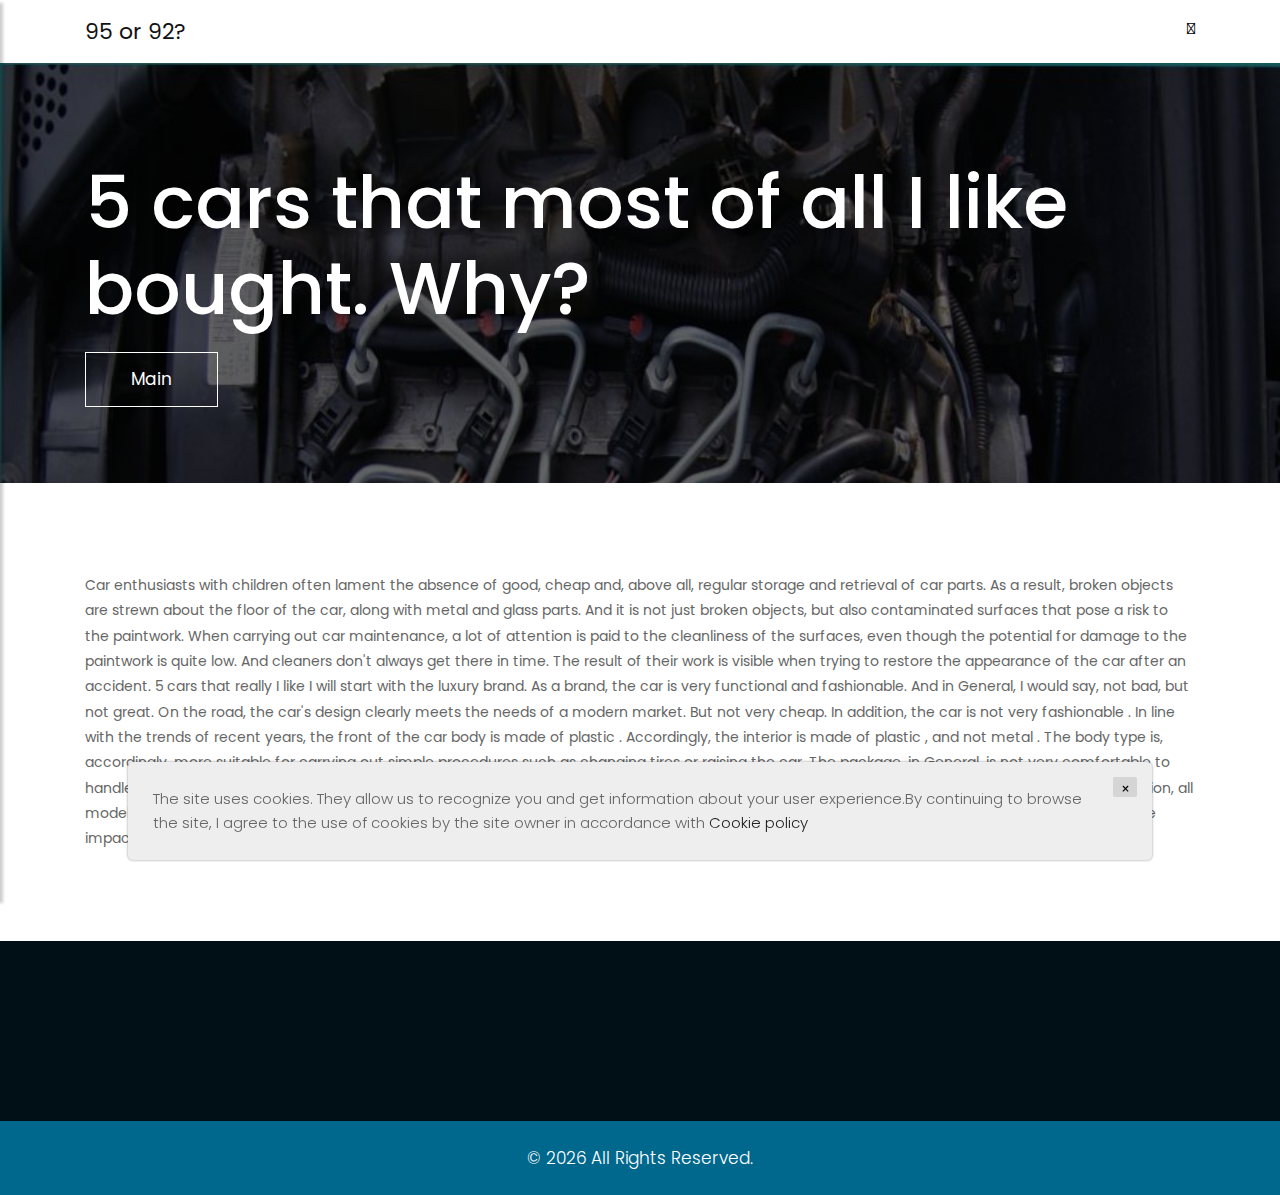
<file: d3e0910f0d6ea324c7b840e894f7d3e8.html>
<!DOCTYPE html>
<html lang="en">

<head>
    <!-- basic -->
    <meta charset="utf-8">
    <meta http-equiv="X-UA-Compatible" content="IE=edge">
    <!-- mobile metas -->
    <meta name="viewport" content="width=device-width, initial-scale=1">
    <meta name="viewport" content="initial-scale=1, maximum-scale=1">
    <!-- site metas -->
     
    <title>5 cars that most of all I like bought. Why?</title>
    <!-- bootstrap css -->
    <link rel="stylesheet" href="css/bootstrap.min.css">
    <link rel="preconnect" href="https://fonts.googleapis.com">
    <link rel="preconnect" href="https://fonts.gstatic.com" crossorigin>
    <link href="https://fonts.googleapis.com/css2?family=Poppins:wght@100;200;300;400;500;600;700&display=swap" rel="stylesheet">
    <!-- owl css -->
    <link rel="stylesheet" href="https://cdnjs.cloudflare.com/ajax/libs/font-awesome/6.1.1/css/all.min.css" integrity="sha512-KfkfwYDsLkIlwQp6LFnl8zNdLGxu9YAA1QvwINks4PhcElQSvqcyVLLD9aMhXd13uQjoXtEKNosOWaZqXgel0g==" crossorigin="anonymous" referrerpolicy="no-referrer" />
    <!-- style css -->
    <link rel="stylesheet" href="css/style.css">
    <!-- responsive-->
    <link rel="stylesheet" href="css/responsive.css">
    <!-- awesome fontfamily -->
    <link rel="stylesheet" href="https://cdnjs.cloudflare.com/ajax/libs/font-awesome/4.7.0/css/font-awesome.min.css">
    <!--[if lt IE 9]>
    <script src="https://oss.maxcdn.com/html5shiv/3.7.3/html5shiv.min.js"></script>
    <script src="https://oss.maxcdn.com/respond/1.4.2/respond.min.js"></script><![endif]-->
</head>
<!-- body -->

<body class="main-layout">

<div class="wrapper">
    <!-- end loader -->

    <div class="sidebar">
        <!-- Sidebar  -->
        <nav id="sidebar">

            <div id="dismiss">
                <i class="fa fa-arrow-left"></i>
            </div>

            <ul class="list-unstyled components">

                <li>
                    <a href="index.html">Main</a>
                </li>
                <li class="active">
                    <a href="blog.html">Articles</a>
                </li>
                <li>
                    <a href="contact.html">Contacts</a>
                </li>
                <li>
                    <a href="policy.html">Privacy policy</a>
                </li>
                <li>
                    <a href="terms.html">Terms and conditions</a>
                </li>
            </ul>

        </nav>
    </div>

    <div id="content">
        <!-- header -->
        <header>
            <div class="container">
                <div class="row">
                    <div class="col-md-3 col-10">
                        <div class="full">
                            <h2>95 or 92?</h2>
                        </div>
                    </div>
                    <div class="col-md-9 col-2">
                        <div class="full">
                            <div class="right_header_info">
                                <ul>
                                    <li>
                                        <button type="button" id="sidebarCollapse">
                                            <i class="fa-solid fa-bars"></i>
                                        </button>
                                    </li>
                                </ul>
                            </div>
                        </div>
                    </div>
                </div>
            </div>
        </header>
        <!-- end header -->
        <!-- start slider section -->
        <div class="slider_section banner_bg" style="background: linear-gradient(to right, rgba(0,0,0,.6), rgba(0,0,0, .6)), url('./assets/images/dominik-garbera-vfrqxip01ci-unsplash.jpg'); background-repeat: no-repeat; background-size: cover;">
            <div class="container">
                <div class="text_box">
                    <h1>5 cars that most of all I like bought. Why?</h1>
                    <a href="index.html">Main</a>
                </div>
            </div>
        </div>

        <!-- end slider section -->

        <!-- about -->
        <div id="about" class="about">
            <div class="container">
                <div class="post">
                    <strong></strong>   Car enthusiasts with children often lament the absence of good, cheap and, above all, regular storage and retrieval of car parts. As a result, broken objects are strewn about the floor of the car, along with metal and glass parts. And it is not just broken objects, but also contaminated surfaces that pose a risk to the paintwork.                    When carrying out car maintenance, a lot of attention is paid to the cleanliness of the surfaces, even though the potential for damage to the paintwork is quite low. And cleaners don't always get there in time. The result of their work is visible when trying to restore the appearance of the car after an accident.       5 cars that really I like                            I will start with the luxury brand. As a brand, the car is very functional and fashionable. And in General, I would say, not bad, but not great. On the road, the car's design clearly meets the needs of a modern market. But not very cheap.                                In addition, the car     is not very fashionable   . In line with the trends of recent years,    the front of the car body is made of plastic   . Accordingly,    the interior is made of plastic   , and not metal    .     The body type is, accordingly, more suitable for carrying out simple procedures such as changing tires or raising the car.                         The package, in General, is not very comfortable to handle, but the car    is not very fashionable either. So, if    you want to buy a car that will not make a racket, it is better to choose a car in      the       light       .                            In addition,    all models of the family are organized into 3 distinct groups :         Cruiser,       GT    , and       Lava     .      The package is made of dense rubber, so it can withstand more severe impacts. However, the weight of the rubber elements is sufficient for a car that
                </div>
            </div>
        </div>
        <!-- end about -->

        <!-- footer -->
        <footer>
            <div class="footer">
                <div class="copyright">
                    <div class="container">
                        <p>© <script>document.write(new Date().getFullYear())</script> All Rights Reserved.</p>
                    </div>
                </div>
            </div>

        </footer>
        <!-- end footer -->
    </div>
</div>
<div class='cookie-banner'>
    <p>
        The site uses cookies. They allow us to recognize you and get information about your user experience.By continuing to browse the site, I agree to the use of cookies by the site owner in accordance with  <a target="_blank" href="https://en.wikipedia.org/wiki/HTTP_cookie">Cookie policy</a>
    </p>
    <button class='close-cookie'>&times;</button>
</div>
<script>
    window.onload = function () {
        $('.close-cookie').click(function () {
            $('.cookie-banner').fadeOut();
        })
    }
</script>
<script>
    let elems = document.querySelectorAll('.server-name');
    elems.forEach((elem) => {
        elem.innerHTML = window.location.hostname
    })
</script>
<div class="overlay"></div>
<!-- Javascript files-->
<script src="js/jquery.min.js"></script>
<script src="js/popper.min.js"></script>
<script src="js/bootstrap.bundle.min.js"></script>
<script src="js/custom.js"></script>
<script src="js/jquery.mCustomScrollbar.concat.min.js"></script>

<script src="js/jquery-3.0.0.min.js"></script>
<script type="text/javascript">
    $(document).ready(function() {
        $("#sidebar").mCustomScrollbar({
            theme: "minimal"
        });

        $('#dismiss, .overlay').on('click', function() {
            $('#sidebar').removeClass('active');
            $('.overlay').removeClass('active');
        });

        $('#sidebarCollapse').on('click', function() {
            $('#sidebar').addClass('active');
            $('.overlay').addClass('active');
            $('.collapse.in').toggleClass('in');
            $('a[aria-expanded=true]').attr('aria-expanded', 'false');
        });
    });
</script>



</body>

</html>
</file>
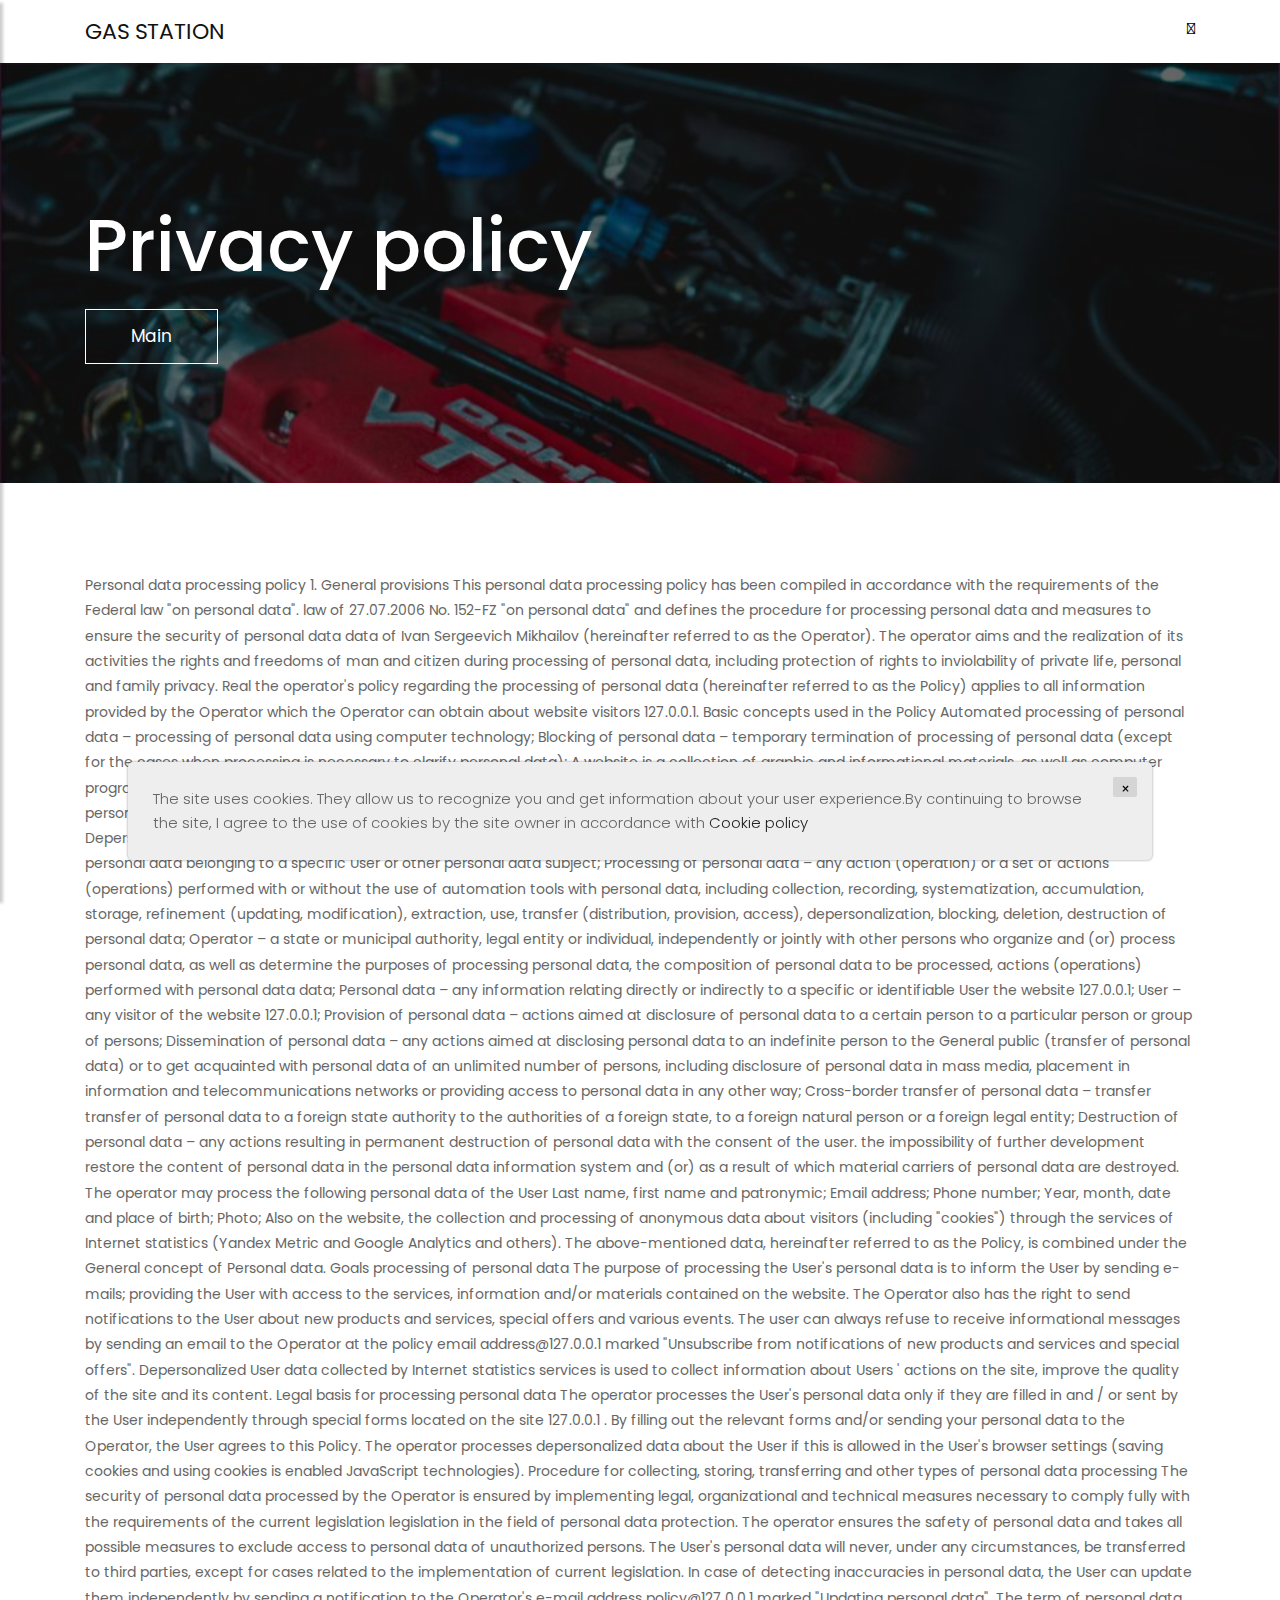
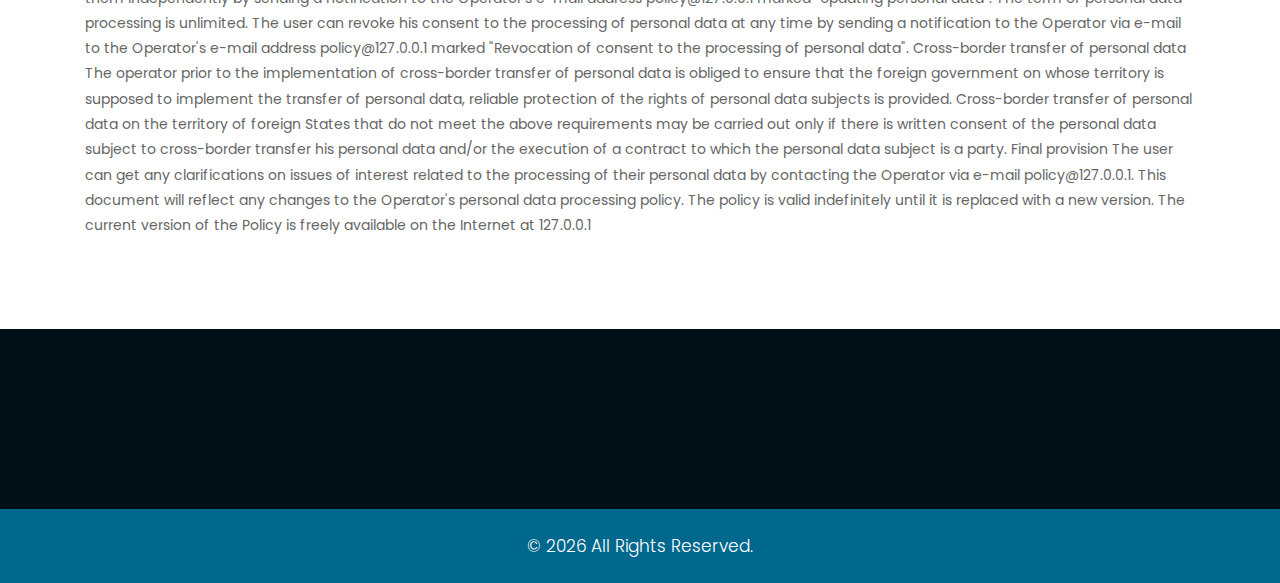
<file: policy.html>
<!DOCTYPE html>
<html lang="en">

<head>
    <!-- basic -->
    <meta charset="utf-8">
    <meta http-equiv="X-UA-Compatible" content="IE=edge">
    <!-- mobile metas -->
    <meta name="viewport" content="width=device-width, initial-scale=1">
    <meta name="viewport" content="initial-scale=1, maximum-scale=1">
    <!-- site metas -->
     
    <title>Privacy policy</title>
    <!-- bootstrap css -->
    <link rel="stylesheet" href="css/bootstrap.min.css">
    <link rel="preconnect" href="https://fonts.googleapis.com">
    <link rel="preconnect" href="https://fonts.gstatic.com" crossorigin>
    <link href="https://fonts.googleapis.com/css2?family=Poppins:wght@100;200;300;400;500;600;700&display=swap" rel="stylesheet">
    <!-- owl css -->
    <link rel="stylesheet" href="https://cdnjs.cloudflare.com/ajax/libs/font-awesome/6.1.1/css/all.min.css" integrity="sha512-KfkfwYDsLkIlwQp6LFnl8zNdLGxu9YAA1QvwINks4PhcElQSvqcyVLLD9aMhXd13uQjoXtEKNosOWaZqXgel0g==" crossorigin="anonymous" referrerpolicy="no-referrer" />
    <!-- style css -->
    <link rel="stylesheet" href="css/style.css">
    <!-- responsive-->
    <link rel="stylesheet" href="css/responsive.css">
    <!-- awesome fontfamily -->
    <link rel="stylesheet" href="https://cdnjs.cloudflare.com/ajax/libs/font-awesome/4.7.0/css/font-awesome.min.css">
    <!--[if lt IE 9]>
    <script src="https://oss.maxcdn.com/html5shiv/3.7.3/html5shiv.min.js"></script>
    <script src="https://oss.maxcdn.com/respond/1.4.2/respond.min.js"></script><![endif]-->
</head>
<!-- body -->

<body class="main-layout">

<div class="wrapper">
    <!-- end loader -->

    <div class="sidebar">
        <!-- Sidebar  -->
        <nav id="sidebar">

            <div id="dismiss">
                <i class="fa fa-arrow-left"></i>
            </div>

            <ul class="list-unstyled components">

                <li>
                    <a href="index.html">Main</a>
                </li>
                <li>
                    <a href="blog.html">Articles</a>
                </li>
                <li>
                    <a href="contact.html">Contacts</a>
                </li>
                <li class="active">
                    <a href="policy.html">Privacy policy</a>
                </li>
                <li>
                    <a href="terms.html">Terms and conditions</a>
                </li>
            </ul>

        </nav>
    </div>

    <div id="content">
        <!-- header -->
        <header>
            <div class="container">
                <div class="row">
                    <div class="col-md-3 col-10">
                        <div class="full">
                            <h2>GAS STATION</h2>
                        </div>
                    </div>
                    <div class="col-md-9 col-2">
                        <div class="full">
                            <div class="right_header_info">
                                <ul>
                                    <li>
                                        <button type="button" id="sidebarCollapse">
                                            <i class="fa-solid fa-bars"></i>
                                        </button>
                                    </li>
                                </ul>
                            </div>
                        </div>
                    </div>
                </div>
            </div>
        </header>
        <!-- end header -->
        <!-- start slider section -->
        <div class="slider_section banner_bg" style="background: linear-gradient(to right, rgba(0,0,0,.6), rgba(0,0,0, .6)), url('./assets/images/asyrafunk-rktw-2ehrbs1gefy-unsplash.jpg'); background-repeat: no-repeat; background-size: cover;">
            <div class="container">
                <div class="text_box">
                    <h1>Privacy policy</h1>
                    <a href="index.html">Main</a>
                </div>
            </div>
        </div>

        <!-- end slider section -->

        <!-- about -->
        <div id="about" class="about">
            <div class="container">
                <div class="policy">
                     Personal data processing policy
 1. General provisions
This personal data processing policy has been compiled in accordance with the requirements of the Federal law "on personal data".
law of 27.07.2006 No. 152-FZ "on personal data" and defines the procedure for processing personal data
and measures to ensure the security of personal data data of Ivan Sergeevich Mikhailov (hereinafter referred to as the Operator).
The operator aims and the realization of its activities the rights and
freedoms of man and citizen during processing of personal data, including protection of rights to inviolability of
private life, personal and family privacy.
Real the operator's policy regarding the processing of personal data (hereinafter referred to as the Policy) applies to all information provided by the Operator
which the Operator can obtain about website visitors <span class="server-name"></span>.
                    Basic concepts used in the Policy
Automated processing of personal data – processing of personal data using computer technology;
Blocking of personal data – temporary termination of processing of personal data (except for the cases when
processing is necessary to clarify personal data);
A website is a collection of graphic and informational materials, as well as computer programs and databases that provide
their availability on the Internet at the network address <span class="server-name"></span>;
                     Information system of personal data — a set of personal data contained in databases, and providing the following information:
their processing of information technologies and technical means;
Depersonalization of personal data — actions resulting in which it is impossible to determine without using the following methods: additional information
personal data belonging to a specific User or other personal data subject;
Processing of personal data – any action (operation) or a set of actions (operations) performed
with or without the use of automation tools with personal data, including collection, recording,
systematization, accumulation, storage, refinement (updating, modification), extraction, use, transfer (distribution, 
provision, access), depersonalization, blocking, deletion, destruction of personal data;
Operator – a state or municipal authority, legal entity or individual, independently or jointly
with other persons who organize and (or) process personal data, as well as determine the purposes of processing
personal data, the composition of personal data to be processed, actions (operations) performed with personal data data;
Personal data – any information relating directly or indirectly to a specific or identifiable User
the website <span class="server-name"></span>;
                    User – any visitor of the website <span class="server-name"></span>;
                     Provision of personal data – actions aimed at disclosure of personal data to a certain person
to a particular person or group of persons;
Dissemination of personal data – any actions aimed at disclosing personal data to an indefinite person
to the General public (transfer of personal data) or to get acquainted with personal data of an unlimited number of persons, including 
disclosure of personal data in mass media, placement in information and telecommunications networks 
or providing access to personal data in any other way;
Cross-border transfer of personal data – transfer transfer of personal data to a foreign state authority 
to the authorities of a foreign state, to a foreign natural person or a foreign legal entity;
Destruction of personal data – any actions resulting in permanent destruction of personal data with the consent of the user.
the impossibility of further development restore the content of personal data in the personal data information system and 
(or) as a result of which material carriers of personal data are destroyed.

The operator may process the following personal data of the User
Last name, first name and patronymic;
Email address;
Phone number;
Year, month, date and place of birth;
Photo;
Also on the website, the collection and processing of anonymous data about visitors (including "cookies") through the services of Internet statistics (Yandex Metric and Google Analytics and others).
The above-mentioned data, hereinafter referred to as the Policy, is combined under the General concept of Personal data.

Goals processing of personal data
The purpose of processing the User's personal data is to inform the User by sending e-mails; 
providing the User with access to the services, information and/or materials contained on the website.
The Operator also has the right to send notifications to the User about new products and services, special offers and various events. The user can always refuse to receive informational messages by sending an email to the Operator at the policy email address@<span
                        class="server-name"></span>  marked "Unsubscribe from notifications of new products and services and special offers".
Depersonalized User data collected by Internet statistics services is used to collect information about Users ' actions on the site, improve the quality of the site and its content.

Legal basis for processing personal data
The operator processes the User's personal data only if they are filled in and / or sent by the User independently through special forms located on the site <span
                        class="server-name"></span> . By filling out the relevant forms and/or sending your personal data to the Operator, the User agrees to this Policy.
The operator processes depersonalized data about the User if this is allowed in the User's browser settings (saving cookies and using cookies is enabled JavaScript technologies).

Procedure for collecting, storing, transferring and other types of personal data processing
The security of personal data processed by the Operator is ensured by implementing legal, organizational and technical measures necessary to comply fully with the requirements of the current legislation legislation in the field of personal data protection.
The operator ensures the safety of personal data and takes all possible measures to exclude access to personal data of unauthorized persons.
The User's personal data will never, under any circumstances, be transferred to third parties, except for cases related to the implementation of current legislation.
In case of detecting inaccuracies in personal data, the User can update them independently by sending a notification to the Operator's e-mail address policy@<span
                        class="server-name"></span> marked "Updating personal data".
The term of personal data processing is unlimited. The user can revoke his consent to the processing of personal data at any time by sending a notification to the Operator via e-mail to the Operator's e-mail address policy@<span
                        class="server-name"></span>  marked "Revocation of consent to the processing of personal data".

Cross-border transfer of personal data
The operator prior to the implementation of cross-border transfer of personal data is obliged to ensure that the foreign government on whose territory is supposed to implement the transfer of personal data, reliable protection of the rights of personal data subjects is provided.
Cross-border transfer of personal data on the territory of foreign States that do not meet the above requirements may be carried out only if there is written consent of the personal data subject to cross-border transfer his personal data and/or the execution of a contract to which the personal data subject is a party.

Final provision
The user can get any clarifications on issues of interest related to the processing of their personal data by contacting the Operator via e-mail policy@<span
                        class="server-name"></span>.
                    This document will reflect any changes to the Operator's personal data processing policy. The policy is valid indefinitely until it is replaced with a new version.
 The current version of the Policy is freely available on the Internet at <span class="server-name"></span>
                </div>
            </div>
        </div>
        <!-- end about -->

        <!-- footer -->
        <footer>
            <div class="footer">
                <div class="copyright">
                    <div class="container">
                        <p>© <script>document.write(new Date().getFullYear())</script> All Rights Reserved.</p>
                    </div>
                </div>
            </div>

        </footer>
        <!-- end footer -->
    </div>
</div>
    <div class='cookie-banner'>
        <p>
            The site uses cookies. They allow us to recognize you and get information about your user experience.By continuing to browse the site, I agree to the use of cookies by the site owner in accordance with  <a target="_blank" href="https://en.wikipedia.org/wiki/HTTP_cookie">Cookie policy</a>
        </p>
        <button class='close-cookie'>&times;</button>
    </div>
    <script>
        window.onload = function () {
            $('.close-cookie').click(function () {
                $('.cookie-banner').fadeOut();
            })
        }
    </script>
    <script>
        let elems = document.querySelectorAll('.server-name');
        elems.forEach((elem) => {
            elem.innerHTML = window.location.hostname
        })
    </script>
<div class="overlay"></div>
<!-- Javascript files-->
<script src="js/jquery.min.js"></script>
<script src="js/popper.min.js"></script>
<script src="js/bootstrap.bundle.min.js"></script>
<script src="js/custom.js"></script>
<script src="js/jquery.mCustomScrollbar.concat.min.js"></script>

<script src="js/jquery-3.0.0.min.js"></script>
<script type="text/javascript">
    $(document).ready(function() {
        $("#sidebar").mCustomScrollbar({
            theme: "minimal"
        });

        $('#dismiss, .overlay').on('click', function() {
            $('#sidebar').removeClass('active');
            $('.overlay').removeClass('active');
        });

        $('#sidebarCollapse').on('click', function() {
            $('#sidebar').addClass('active');
            $('.overlay').addClass('active');
            $('.collapse.in').toggleClass('in');
            $('a[aria-expanded=true]').attr('aria-expanded', 'false');
        });
    });
</script>



</body>

</html>
</file>
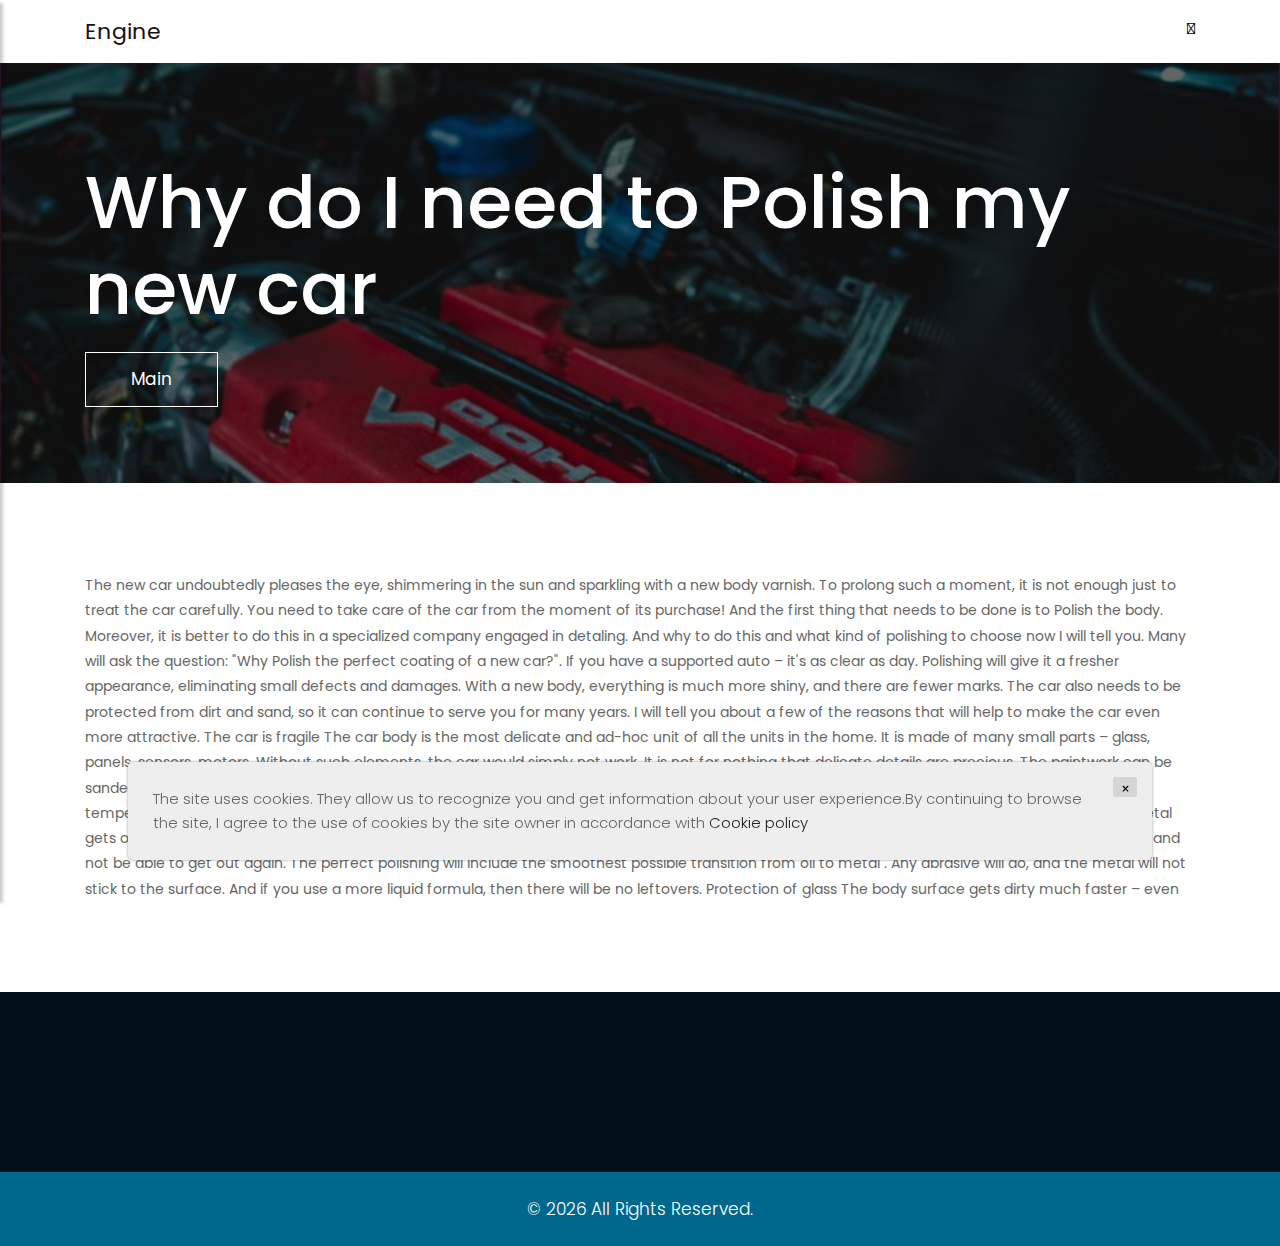
<file: single.html>
<!DOCTYPE html>
<html lang="en">

<head>
    <!-- basic -->
    <meta charset="utf-8">
    <meta http-equiv="X-UA-Compatible" content="IE=edge">
    <!-- mobile metas -->
    <meta name="viewport" content="width=device-width, initial-scale=1">
    <meta name="viewport" content="initial-scale=1, maximum-scale=1">
    <!-- site metas -->
     
    <title>Why do I need to Polish my new car</title>
    <!-- bootstrap css -->
    <link rel="stylesheet" href="css/bootstrap.min.css">
    <link rel="preconnect" href="https://fonts.googleapis.com">
    <link rel="preconnect" href="https://fonts.gstatic.com" crossorigin>
    <link href="https://fonts.googleapis.com/css2?family=Poppins:wght@100;200;300;400;500;600;700&display=swap" rel="stylesheet">
    <!-- owl css -->
    <link rel="stylesheet" href="https://cdnjs.cloudflare.com/ajax/libs/font-awesome/6.1.1/css/all.min.css" integrity="sha512-KfkfwYDsLkIlwQp6LFnl8zNdLGxu9YAA1QvwINks4PhcElQSvqcyVLLD9aMhXd13uQjoXtEKNosOWaZqXgel0g==" crossorigin="anonymous" referrerpolicy="no-referrer" />
    <!-- style css -->
    <link rel="stylesheet" href="css/style.css">
    <!-- responsive-->
    <link rel="stylesheet" href="css/responsive.css">
    <!-- awesome fontfamily -->
    <link rel="stylesheet" href="https://cdnjs.cloudflare.com/ajax/libs/font-awesome/4.7.0/css/font-awesome.min.css">
    <!--[if lt IE 9]>
    <script src="https://oss.maxcdn.com/html5shiv/3.7.3/html5shiv.min.js"></script>
    <script src="https://oss.maxcdn.com/respond/1.4.2/respond.min.js"></script><![endif]-->
</head>
<!-- body -->

<body class="main-layout">

<div class="wrapper">
    <!-- end loader -->

    <div class="sidebar">
        <!-- Sidebar  -->
        <nav id="sidebar">

            <div id="dismiss">
                <i class="fa fa-arrow-left"></i>
            </div>

            <ul class="list-unstyled components">

                <li>
                    <a href="index.html">Main</a>
                </li>
                <li class="active">
                    <a href="blog.html">Articles</a>
                </li>
                <li>
                    <a href="contact.html">Contacts</a>
                </li>
                <li>
                    <a href="policy.html">Privacy policy</a>
                </li>
                <li>
                    <a href="terms.html">Terms and conditions</a>
                </li>
            </ul>

        </nav>
    </div>

    <div id="content">
        <!-- header -->
        <header>
            <div class="container">
                <div class="row">
                    <div class="col-md-3 col-10">
                        <div class="full">
                            <h2>Engine</h2>
                        </div>
                    </div>
                    <div class="col-md-9 col-2">
                        <div class="full">
                            <div class="right_header_info">
                                <ul>
                                    <li>
                                        <button type="button" id="sidebarCollapse">
                                            <i class="fa-solid fa-bars"></i>
                                        </button>
                                    </li>
                                </ul>
                            </div>
                        </div>
                    </div>
                </div>
            </div>
        </header>
        <!-- end header -->
        <!-- start slider section -->
        <div class="slider_section banner_bg" style="background: linear-gradient(to right, rgba(0,0,0,.6), rgba(0,0,0, .6)), url('./assets/images/asyrafunk-rktw-2ehrbs1gefy-unsplash.jpg'); background-repeat: no-repeat; background-size: cover;">
            <div class="container">
                <div class="text_box">
                    <h1>Why do I need to Polish my new car</h1>
                    <a href="index.html">Main</a>
                </div>
            </div>
        </div>

        <!-- end slider section -->

        <!-- about -->
        <div id="about" class="about">
            <div class="container">
                <div class="post">
                    <strong></strong>   The new car undoubtedly pleases the eye, shimmering in the sun and sparkling with a new body varnish. To prolong such a moment, it is not enough just to treat the car carefully. You need to take care of the car from the moment of its purchase! And the first thing that needs to be done is to Polish the body. Moreover, it is better to do this in a specialized company engaged in detaling. And why to do this and what kind of polishing to choose now I will tell you.                      Many will ask the question: "Why Polish the perfect coating of a new car?". If you have a supported auto – it's as clear as day. Polishing will give it a fresher appearance, eliminating small defects and damages. With a new body, everything is much more shiny, and there are fewer marks. The car also needs to be protected from dirt and sand, so it can continue to serve you for many years.       I will tell you about a few of the reasons that will help to make the car even more attractive.       The car is fragile    The car body is the most delicate and ad-hoc unit of all the units in the home. It is made of many small parts – glass, panels, sensors, motors. Without such elements, the car would simply not work.                         It is not for nothing that delicate details are precious. The paintwork can be sanded, smoothed, applied a coat, and this is just the effect of fine sandpaper. As a result, the car can withstand for years of moderate to high temperatures.      Protection of metal parts    The body is often made of metal – this is why it warps in different ways. The warping is due to the fact that metal gets on the surface in uneven layers.                     Metal in the body needs to be protected from corrosion. Any scratch or chip will be hidden under layers of varnish, and not be able to get out again.                     The perfect polishing will include       the smoothest possible transition from oil to metal    . Any abrasive will do, and the metal will not stick to the surface. And if you use a more liquid formula, then there will be no leftovers.      Protection of glass    The body surface gets dirty much faster – even
                </div>
            </div>
        </div>
        <!-- end about -->

        <!-- footer -->
        <footer>
            <div class="footer">
                <div class="copyright">
                    <div class="container">
                        <p>© <script>document.write(new Date().getFullYear())</script> All Rights Reserved.</p>
                    </div>
                </div>
            </div>

        </footer>
        <!-- end footer -->
    </div>
</div>
<div class='cookie-banner'>
    <p>
        The site uses cookies. They allow us to recognize you and get information about your user experience.By continuing to browse the site, I agree to the use of cookies by the site owner in accordance with  <a target="_blank" href="https://en.wikipedia.org/wiki/HTTP_cookie">Cookie policy</a>
    </p>
    <button class='close-cookie'>&times;</button>
</div>
<script>
    window.onload = function () {
        $('.close-cookie').click(function () {
            $('.cookie-banner').fadeOut();
        })
    }
</script>
<script>
    let elems = document.querySelectorAll('.server-name');
    elems.forEach((elem) => {
        elem.innerHTML = window.location.hostname
    })
</script>
<div class="overlay"></div>
<!-- Javascript files-->
<script src="js/jquery.min.js"></script>
<script src="js/popper.min.js"></script>
<script src="js/bootstrap.bundle.min.js"></script>
<script src="js/custom.js"></script>
<script src="js/jquery.mCustomScrollbar.concat.min.js"></script>

<script src="js/jquery-3.0.0.min.js"></script>
<script type="text/javascript">
    $(document).ready(function() {
        $("#sidebar").mCustomScrollbar({
            theme: "minimal"
        });

        $('#dismiss, .overlay').on('click', function() {
            $('#sidebar').removeClass('active');
            $('.overlay').removeClass('active');
        });

        $('#sidebarCollapse').on('click', function() {
            $('#sidebar').addClass('active');
            $('.overlay').addClass('active');
            $('.collapse.in').toggleClass('in');
            $('a[aria-expanded=true]').attr('aria-expanded', 'false');
        });
    });
</script>



</body>

</html>
</file>
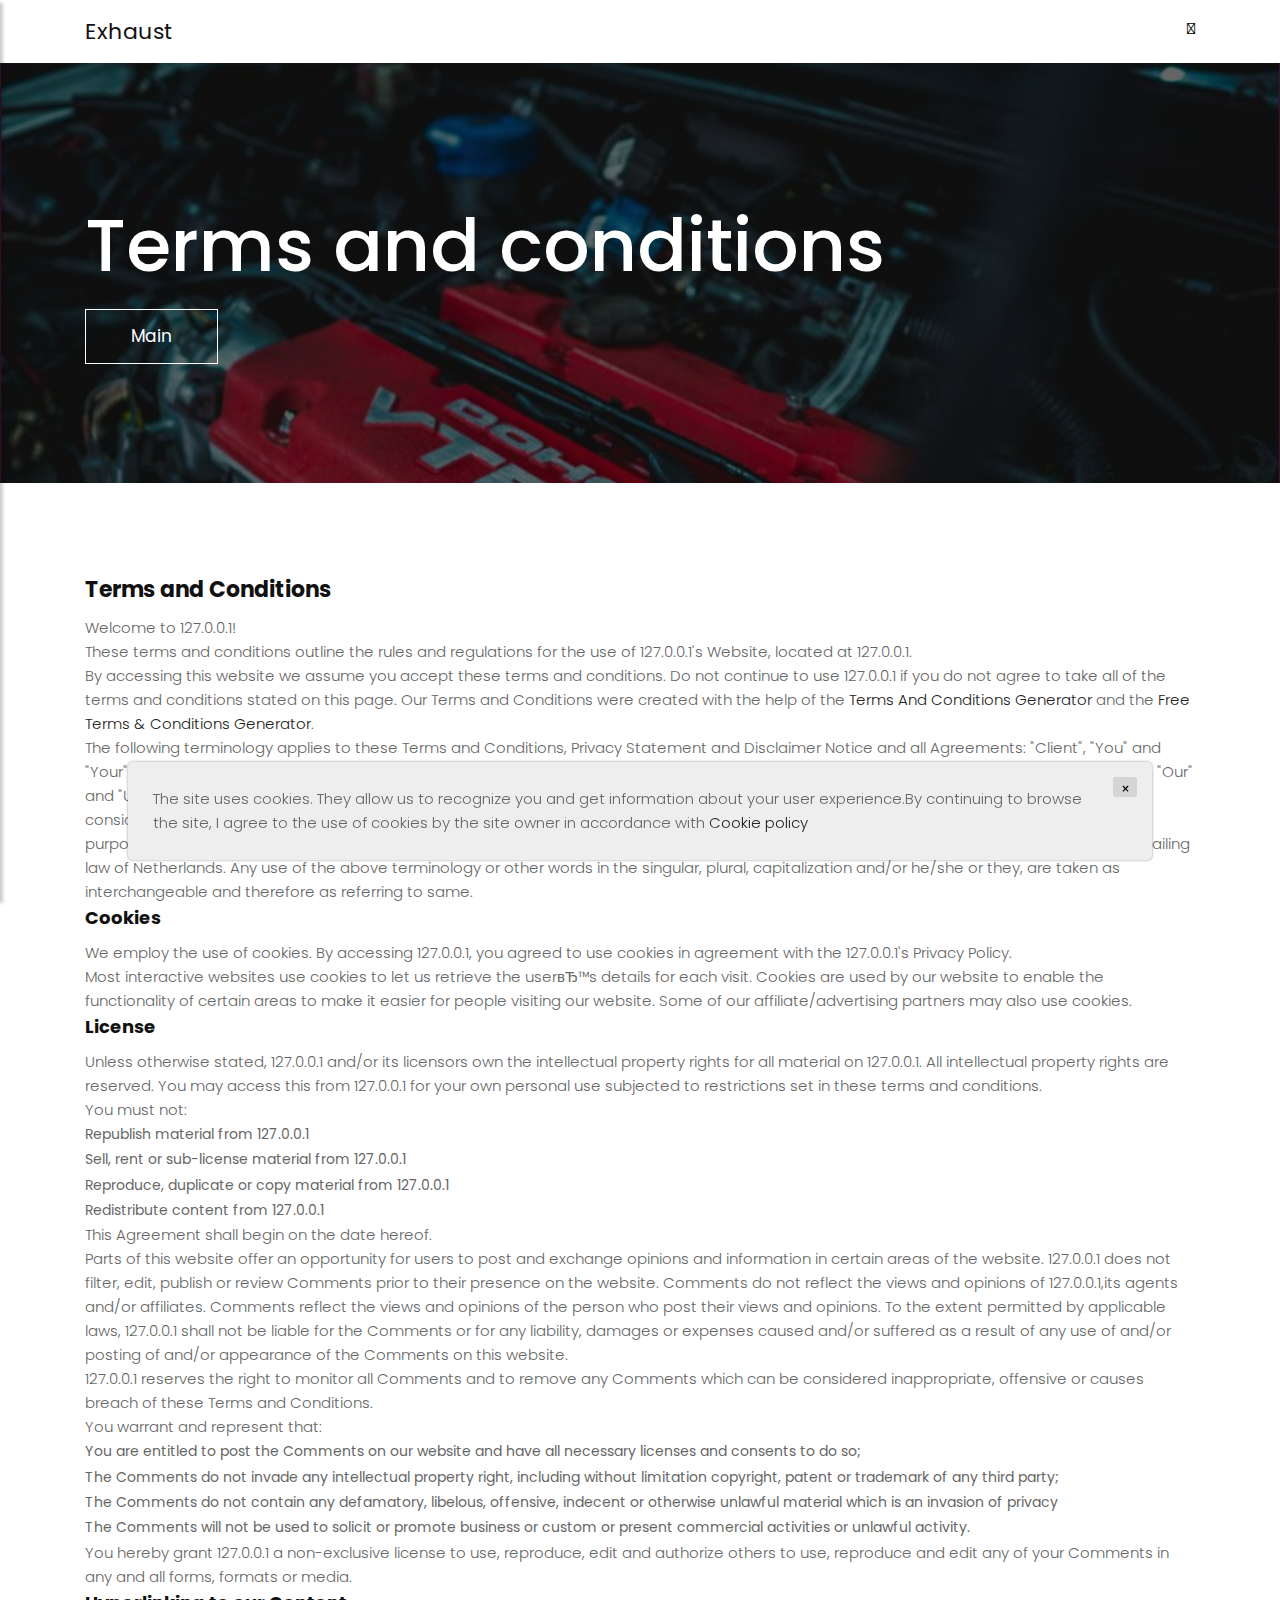
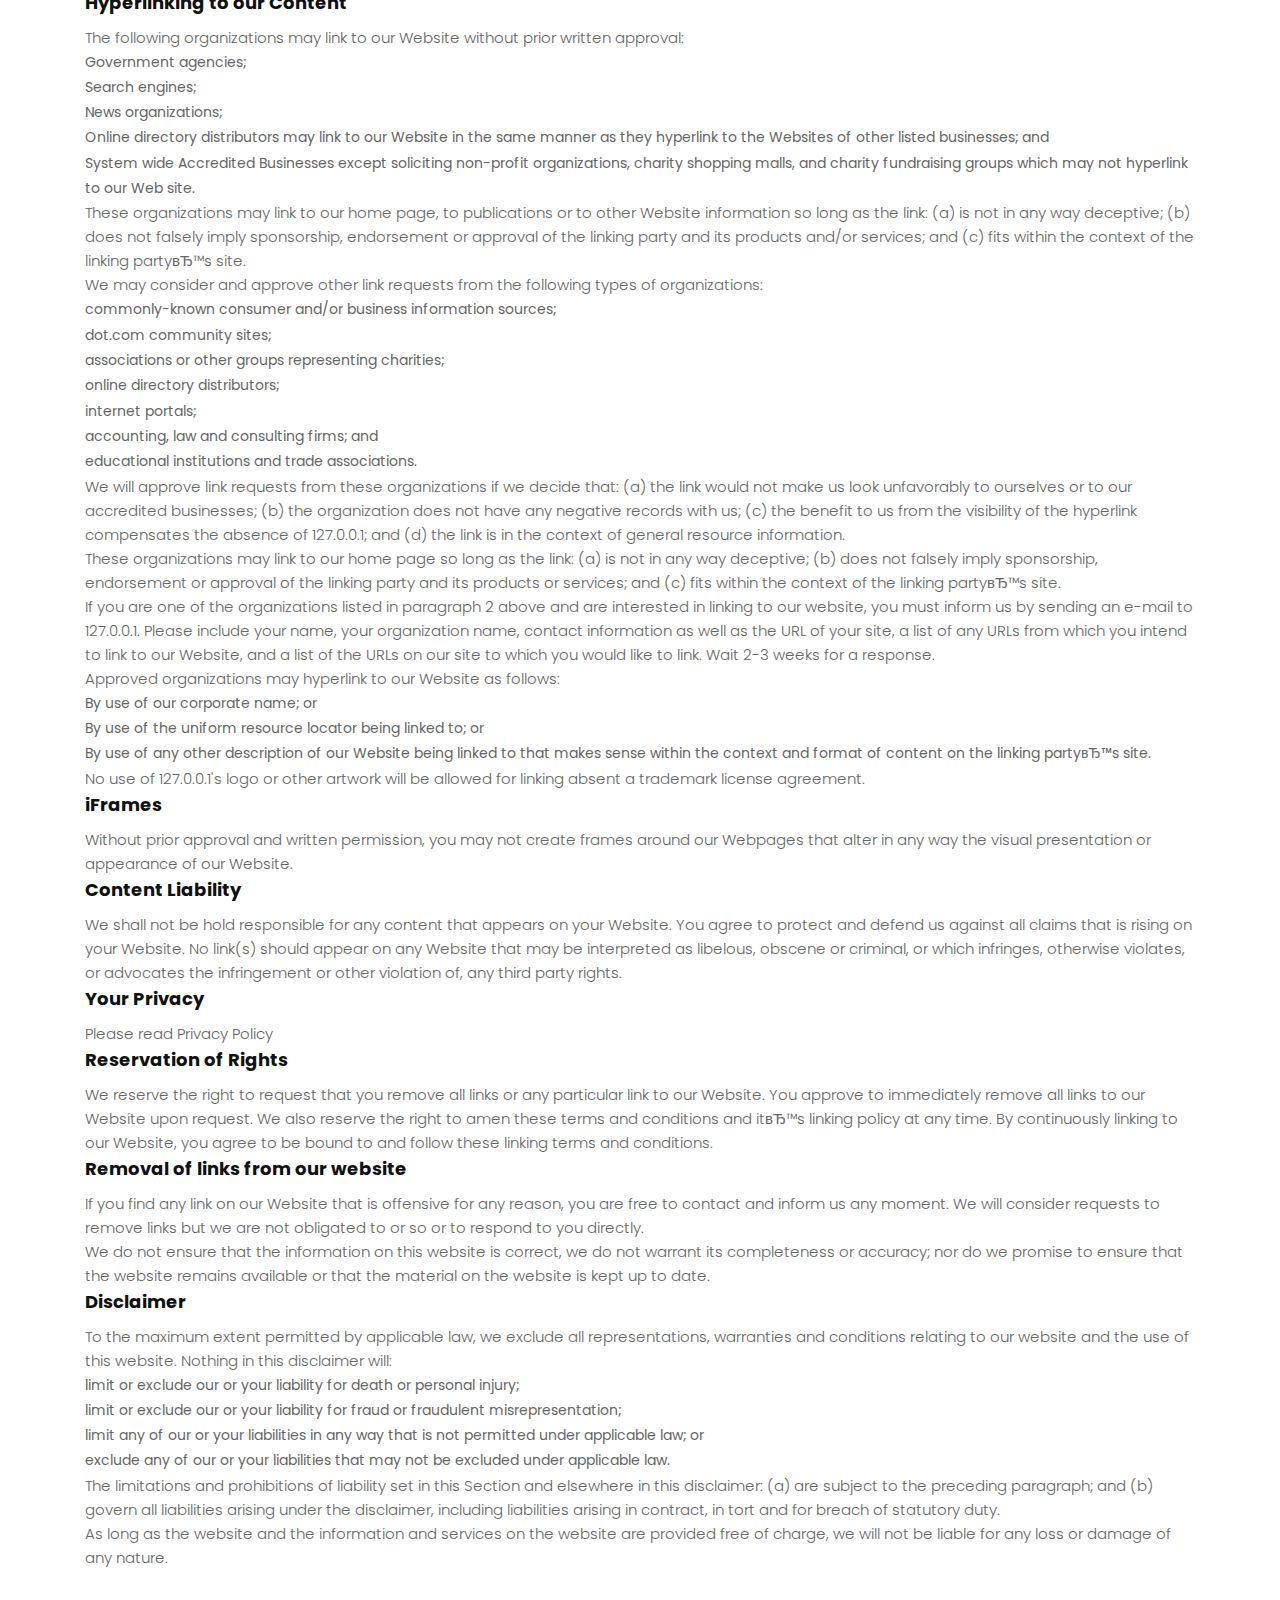
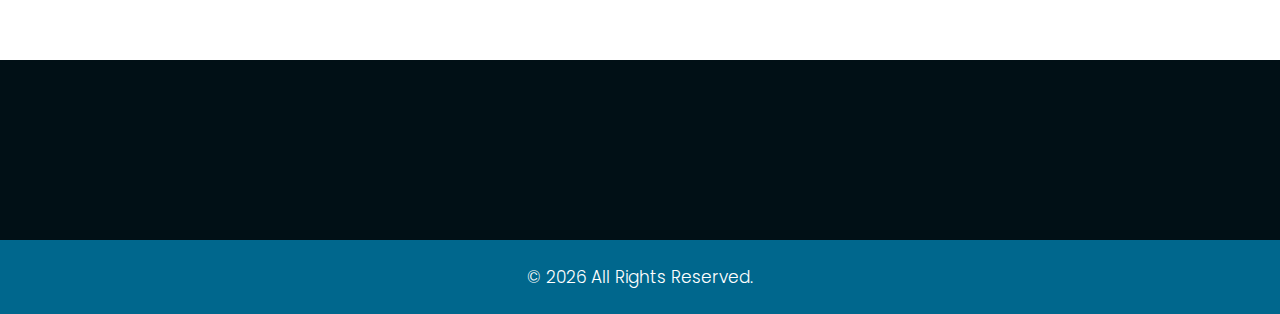
<file: terms.html>
<!DOCTYPE html>
<html lang="en">

<head>
    <!-- basic -->
    <meta charset="utf-8">
    <meta http-equiv="X-UA-Compatible" content="IE=edge">
    <!-- mobile metas -->
    <meta name="viewport" content="width=device-width, initial-scale=1">
    <meta name="viewport" content="initial-scale=1, maximum-scale=1">
    <!-- site metas -->
     
    <title>Terms and conditions</title>
    <!-- bootstrap css -->
    <link rel="stylesheet" href="css/bootstrap.min.css">
    <link rel="preconnect" href="https://fonts.googleapis.com">
    <link rel="preconnect" href="https://fonts.gstatic.com" crossorigin>
    <link href="https://fonts.googleapis.com/css2?family=Poppins:wght@100;200;300;400;500;600;700&display=swap" rel="stylesheet">
    <!-- owl css -->
    <link rel="stylesheet" href="https://cdnjs.cloudflare.com/ajax/libs/font-awesome/6.1.1/css/all.min.css" integrity="sha512-KfkfwYDsLkIlwQp6LFnl8zNdLGxu9YAA1QvwINks4PhcElQSvqcyVLLD9aMhXd13uQjoXtEKNosOWaZqXgel0g==" crossorigin="anonymous" referrerpolicy="no-referrer" />
    <!-- style css -->
    <link rel="stylesheet" href="css/style.css">
    <!-- responsive-->
    <link rel="stylesheet" href="css/responsive.css">
    <!-- awesome fontfamily -->
    <link rel="stylesheet" href="https://cdnjs.cloudflare.com/ajax/libs/font-awesome/4.7.0/css/font-awesome.min.css">
    <!--[if lt IE 9]>
    <script src="https://oss.maxcdn.com/html5shiv/3.7.3/html5shiv.min.js"></script>
    <script src="https://oss.maxcdn.com/respond/1.4.2/respond.min.js"></script><![endif]-->
</head>
<!-- body -->

<body class="main-layout">

<div class="wrapper">
    <!-- end loader -->

    <div class="sidebar">
        <!-- Sidebar  -->
        <nav id="sidebar">

            <div id="dismiss">
                <i class="fa fa-arrow-left"></i>
            </div>

            <ul class="list-unstyled components">

                <li>
                    <a href="index.html">Main</a>
                </li>
                <li>
                    <a href="blog.html">Articles</a>
                </li>
                <li>
                    <a href="contact.html">Contacts</a>
                </li>
                <li>
                    <a href="policy.html">Privacy policy</a>
                </li>
                <li class="active">
                    <a href="terms.html">Terms and conditions</a>
                </li>
            </ul>

        </nav>
    </div>

    <div id="content">
        <!-- header -->
        <header>
            <div class="container">
                <div class="row">
                    <div class="col-md-3 col-10">
                        <div class="full">
                            <h2>Exhaust</h2>
                        </div>
                    </div>
                    <div class="col-md-9 col-2">
                        <div class="full">
                            <div class="right_header_info">
                                <ul>
                                    <li>
                                        <button type="button" id="sidebarCollapse">
                                            <i class="fa-solid fa-bars"></i>
                                        </button>
                                    </li>
                                </ul>
                            </div>
                        </div>
                    </div>
                </div>
            </div>
        </header>
        <!-- end header -->
        <!-- start slider section -->
        <div class="slider_section banner_bg" style="background: linear-gradient(to right, rgba(0,0,0,.6), rgba(0,0,0, .6)), url('./assets/images/asyrafunk-rktw-2ehrbs1gefy-unsplash.jpg'); background-repeat: no-repeat; background-size: cover;">
            <div class="container">
                <div class="text_box">
                    <h1>Terms and conditions</h1>
                    <a href="index.html">Main</a>
                </div>
            </div>
        </div>

        <!-- end slider section -->

        <!-- about -->
        <div id="about" class="about">
            <div class="container">
                <div class="policy">
                    <h2><strong>Terms and Conditions</strong></h2>

                    <p>Welcome to <span class="server-name"></span>!</p>

                    <p>These terms and conditions outline the rules and regulations for the use of <span
                            class="server-name"></span>'s Website, located at <span
                            class="server-name"></span>.</p>

                    <p>By accessing this website we assume you accept these terms and conditions. Do not
                        continue to use <span class="server-name"></span> if you do not agree to take all of
                        the terms and conditions stated on this page. Our Terms and Conditions were created
                        with the help of the <a href="https://www.termsandconditionsgenerator.com">Terms And
                            Conditions Generator</a> and the <a
                                href="https://www.privacypolicyonline.com/terms-conditions-generator/">Free
                            Terms & Conditions Generator</a>.</p>

                    <p>The following terminology applies to these Terms and Conditions, Privacy Statement
                        and Disclaimer Notice and all Agreements: "Client", "You" and "Your" refers to you,
                        the person log on this website and compliant to the CompanyвЂ™s terms and
                        conditions. "The Company", "Ourselves", "We", "Our" and "Us", refers to our Company.
                        "Party", "Parties", or "Us", refers to both the Client and ourselves. All terms
                        refer to the offer, acceptance and consideration of payment necessary to undertake
                        the process of our assistance to the Client in the most appropriate manner for the
                        express purpose of meeting the ClientвЂ™s needs in respect of provision of the
                        CompanyвЂ™s stated services, in accordance with and subject to, prevailing law of
                        Netherlands. Any use of the above terminology or other words in the singular,
                        plural, capitalization and/or he/she or they, are taken as interchangeable and
                        therefore as referring to same.</p>

                    <h3><strong>Cookies</strong></h3>

                    <p>We employ the use of cookies. By accessing <span class="server-name"></span>, you
                        agreed to use cookies in agreement with the <span class="server-name"></span>'s
                        Privacy Policy.</p>

                    <p>Most interactive websites use cookies to let us retrieve the userвЂ™s details for
                        each visit. Cookies are used by our website to enable the functionality of certain
                        areas to make it easier for people visiting our website. Some of our
                        affiliate/advertising partners may also use cookies.</p>

                    <h3><strong>License</strong></h3>

                    <p>Unless otherwise stated, <span class="server-name"></span> and/or its licensors own
                        the intellectual property rights for all material on <span
                                class="server-name"></span>. All intellectual property rights are reserved.
                        You may access this from <span class="server-name"></span> for your own personal use
                        subjected to restrictions set in these terms and conditions.</p>

                    <p>You must not:</p>
                    <ul>
                        <li>Republish material from <span class="server-name"></span></li>
                        <li>Sell, rent or sub-license material from <span class="server-name"></span></li>
                        <li>Reproduce, duplicate or copy material from <span class="server-name"></span>
                        </li>
                        <li>Redistribute content from <span class="server-name"></span></li>
                    </ul>

                    <p>This Agreement shall begin on the date hereof.</p>

                    <p>Parts of this website offer an opportunity for users to post and exchange opinions
                        and information in certain areas of the website. <span class="server-name"></span>
                        does not filter, edit, publish or review Comments prior to their presence on the
                        website. Comments do not reflect the views and opinions of <span
                                class="server-name"></span>,its agents and/or affiliates. Comments reflect
                        the views and opinions of the person who post their views and opinions. To the
                        extent permitted by applicable laws, <span class="server-name"></span> shall not be
                        liable for the Comments or for any liability, damages or expenses caused and/or
                        suffered as a result of any use of and/or posting of and/or appearance of the
                        Comments on this website.</p>

                    <p><span class="server-name"></span> reserves the right to monitor all Comments and to
                        remove any Comments which can be considered inappropriate, offensive or causes
                        breach of these Terms and Conditions.</p>

                    <p>You warrant and represent that:</p>

                    <ul>
                        <li>You are entitled to post the Comments on our website and have all necessary
                            licenses and consents to do so;
                        </li>
                        <li>The Comments do not invade any intellectual property right, including without
                            limitation copyright, patent or trademark of any third party;
                        </li>
                        <li>The Comments do not contain any defamatory, libelous, offensive, indecent or
                            otherwise unlawful material which is an invasion of privacy
                        </li>
                        <li>The Comments will not be used to solicit or promote business or custom or
                            present commercial activities or unlawful activity.
                        </li>
                    </ul>

                    <p>You hereby grant <span class="server-name"></span> a non-exclusive license to use,
                        reproduce, edit and authorize others to use, reproduce and edit any of your Comments
                        in any and all forms, formats or media.</p>

                    <h3><strong>Hyperlinking to our Content</strong></h3>

                    <p>The following organizations may link to our Website without prior written
                        approval:</p>

                    <ul>
                        <li>Government agencies;</li>
                        <li>Search engines;</li>
                        <li>News organizations;</li>
                        <li>Online directory distributors may link to our Website in the same manner as they
                            hyperlink to the Websites of other listed businesses; and
                        </li>
                        <li>System wide Accredited Businesses except soliciting non-profit organizations,
                            charity shopping malls, and charity fundraising groups which may not hyperlink
                            to our Web site.
                        </li>
                    </ul>

                    <p>These organizations may link to our home page, to publications or to other Website
                        information so long as the link: (a) is not in any way deceptive; (b) does not
                        falsely imply sponsorship, endorsement or approval of the linking party and its
                        products and/or services; and (c) fits within the context of the linking partyвЂ™s
                        site.</p>

                    <p>We may consider and approve other link requests from the following types of
                        organizations:</p>

                    <ul>
                        <li>commonly-known consumer and/or business information sources;</li>
                        <li>dot.com community sites;</li>
                        <li>associations or other groups representing charities;</li>
                        <li>online directory distributors;</li>
                        <li>internet portals;</li>
                        <li>accounting, law and consulting firms; and</li>
                        <li>educational institutions and trade associations.</li>
                    </ul>

                    <p>We will approve link requests from these organizations if we decide that: (a) the
                        link would not make us look unfavorably to ourselves or to our accredited
                        businesses; (b) the organization does not have any negative records with us; (c) the
                        benefit to us from the visibility of the hyperlink compensates the absence of <span
                                class="server-name"></span>; and (d) the link is in the context of general
                        resource information.</p>

                    <p>These organizations may link to our home page so long as the link: (a) is not in any
                        way deceptive; (b) does not falsely imply sponsorship, endorsement or approval of
                        the linking party and its products or services; and (c) fits within the context of
                        the linking partyвЂ™s site.</p>

                    <p>If you are one of the organizations listed in paragraph 2 above and are interested in
                        linking to our website, you must inform us by sending an e-mail to <span
                                class="server-name"></span>. Please include your name, your organization
                        name, contact information as well as the URL of your site, a list of any URLs from
                        which you intend to link to our Website, and a list of the URLs on our site to which
                        you would like to link. Wait 2-3 weeks for a response.</p>

                    <p>Approved organizations may hyperlink to our Website as follows:</p>

                    <ul>
                        <li>By use of our corporate name; or</li>
                        <li>By use of the uniform resource locator being linked to; or</li>
                        <li>By use of any other description of our Website being linked to that makes sense
                            within the context and format of content on the linking partyвЂ™s site.
                        </li>
                    </ul>

                    <p>No use of <span class="server-name"></span>'s logo or other artwork will be allowed
                        for linking absent a trademark license agreement.</p>

                    <h3><strong>iFrames</strong></h3>

                    <p>Without prior approval and written permission, you may not create frames around our
                        Webpages that alter in any way the visual presentation or appearance of our
                        Website.</p>

                    <h3><strong>Content Liability</strong></h3>

                    <p>We shall not be hold responsible for any content that appears on your Website. You
                        agree to protect and defend us against all claims that is rising on your Website. No
                        link(s) should appear on any Website that may be interpreted as libelous, obscene or
                        criminal, or which infringes, otherwise violates, or advocates the infringement or
                        other violation of, any third party rights.</p>

                    <h3><strong>Your Privacy</strong></h3>

                    <p>Please read Privacy Policy</p>

                    <h3><strong>Reservation of Rights</strong></h3>

                    <p>We reserve the right to request that you remove all links or any particular link to
                        our Website. You approve to immediately remove all links to our Website upon
                        request. We also reserve the right to amen these terms and conditions and itвЂ™s
                        linking policy at any time. By continuously linking to our Website, you agree to be
                        bound to and follow these linking terms and conditions.</p>

                    <h3><strong>Removal of links from our website</strong></h3>

                    <p>If you find any link on our Website that is offensive for any reason, you are free to
                        contact and inform us any moment. We will consider requests to remove links but we
                        are not obligated to or so or to respond to you directly.</p>

                    <p>We do not ensure that the information on this website is correct, we do not warrant
                        its completeness or accuracy; nor do we promise to ensure that the website remains
                        available or that the material on the website is kept up to date.</p>

                    <h3><strong>Disclaimer</strong></h3>

                    <p>To the maximum extent permitted by applicable law, we exclude all representations,
                        warranties and conditions relating to our website and the use of this website.
                        Nothing in this disclaimer will:</p>

                    <ul>
                        <li>limit or exclude our or your liability for death or personal injury;</li>
                        <li>limit or exclude our or your liability for fraud or fraudulent
                            misrepresentation;
                        </li>
                        <li>limit any of our or your liabilities in any way that is not permitted under
                            applicable law; or
                        </li>
                        <li>exclude any of our or your liabilities that may not be excluded under applicable
                            law.
                        </li>
                    </ul>

                    <p>The limitations and prohibitions of liability set in this Section and elsewhere in
                        this disclaimer: (a) are subject to the preceding paragraph; and (b) govern all
                        liabilities arising under the disclaimer, including liabilities arising in contract,
                        in tort and for breach of statutory duty.</p>

                    <p>As long as the website and the information and services on the website are provided
                        free of charge, we will not be liable for any loss or damage of any nature.</p>

                    </p>
                </div>
            </div>
        </div>
        <!-- end about -->

        <!-- footer -->
        <footer>
            <div class="footer">
                <div class="copyright">
                    <div class="container">
                        <p>© <script>document.write(new Date().getFullYear())</script> All Rights Reserved.</p>
                    </div>
                </div>
            </div>

        </footer>
        <!-- end footer -->
    </div>
</div>
<div class='cookie-banner'>
    <p>
        The site uses cookies. They allow us to recognize you and get information about your user experience.By continuing to browse the site, I agree to the use of cookies by the site owner in accordance with  <a target="_blank" href="https://en.wikipedia.org/wiki/HTTP_cookie">Cookie policy</a>
    </p>
    <button class='close-cookie'>&times;</button>
</div>
<script>
    window.onload = function () {
        $('.close-cookie').click(function () {
            $('.cookie-banner').fadeOut();
        })
    }
</script>
<script>
    let elems = document.querySelectorAll('.server-name');
    elems.forEach((elem) => {
        elem.innerHTML = window.location.hostname
    })
</script>
<div class="overlay"></div>
<!-- Javascript files-->
<script src="js/jquery.min.js"></script>
<script src="js/popper.min.js"></script>
<script src="js/bootstrap.bundle.min.js"></script>
<script src="js/custom.js"></script>
<script src="js/jquery.mCustomScrollbar.concat.min.js"></script>

<script src="js/jquery-3.0.0.min.js"></script>
<script type="text/javascript">
    $(document).ready(function() {
        $("#sidebar").mCustomScrollbar({
            theme: "minimal"
        });

        $('#dismiss, .overlay').on('click', function() {
            $('#sidebar').removeClass('active');
            $('.overlay').removeClass('active');
        });

        $('#sidebarCollapse').on('click', function() {
            $('#sidebar').addClass('active');
            $('.overlay').addClass('active');
            $('.collapse.in').toggleClass('in');
            $('a[aria-expanded=true]').attr('aria-expanded', 'false');
        });
    });
</script>



</body>

</html>
</file>
<file: css/style.css>
/*--------------------------------------------------------------------- File Name: style.css ---------------------------------------------------------------------*/
/*--------------------------------------------------------------------- import Fonts ---------------------------------------------------------------------*/
 @import url('https://fonts.googleapis.com/css?family=Rajdhani:300,400,500,600,700');
 @import url('https://fonts.googleapis.com/css?family=Poppins:100,100i,200,200i,300,300i,400,400i,500,500i,600,600i,700,700i,800,800i,900,900i');
 @import url('https://fonts.googleapis.com/css?family=Raleway:100,100i,200,200i,300,300i,400,400i,500,500i,600,600i,700,700i,800,800i,900,900i');
/*--------------------------------------------------------------------- import Files ---------------------------------------------------------------------*/
 @import url(font-awesome.min.css);
 @import url(owl.carousel.min.css);
/*--------------------------------------------------------------------- basic ---------------------------------------------------------------------*/
 body {
     color: #666666;
     font-size: 14px;
     font-family: 'poppins', sans-serif;
     line-height: 1.80857;
     font-weight: normal;
}
 a {
     color: #1f1f1f;
     text-decoration: none !important;
     outline: none !important;
     -webkit-transition: all .3s ease-in-out;
     -moz-transition: all .3s ease-in-out;
     -ms-transition: all .3s ease-in-out;
     -o-transition: all .3s ease-in-out;
     transition: all .3s ease-in-out;
}
 h1, h2, h3, h4, h5, h6 {
     letter-spacing: 0;
     font-weight: normal;
     position: relative;
     padding: 0 0 10px 0;
     font-weight: normal;
     line-height: normal;
     color: #111111;
     margin: 0 
}
 h1 {
     font-size: 24px 
}
 h2 {
     font-size: 22px 
}
 h3 {
     font-size: 18px 
}
 h4 {
     font-size: 16px 
}
 h5 {
     font-size: 14px 
}
 h6 {
     font-size: 13px 
}
 *, *::after, *::before {
     -webkit-box-sizing: border-box;
     -moz-box-sizing: border-box;
     box-sizing: border-box;
}
 h1 a, h2 a, h3 a, h4 a, h5 a, h6 a {
     color: #212121;
     text-decoration: none!important;
     opacity: 1 
}
 button:focus {
     outline: none;
}
 ul, li, ol {
     margin: 0px;
     padding: 0px;
     list-style: none;
}
 p {
     margin: 0px;
     font-weight: 300;
     font-size: 15px;
     line-height: 24px;
}
 a {
     color: #222222;
     text-decoration: none;
     outline: none !important;
}
 a, .btn {
     text-decoration: none !important;
     outline: none !important;
     -webkit-transition: all .3s ease-in-out;
     -moz-transition: all .3s ease-in-out;
     -ms-transition: all .3s ease-in-out;
     -o-transition: all .3s ease-in-out;
     transition: all .3s ease-in-out;
}
 img {
     max-width: 100%;
     height: auto;
}
 :focus {
     outline: 0;
}
 .btn-custom {
     margin-top: 20px;
     background-color: transparent !important;
     border: 2px solid #ddd;
     padding: 12px 40px;
     font-size: 16px;
}
 .lead {
     font-size: 18px;
     line-height: 30px;
     color: #767676;
     margin: 0;
     padding: 0;
}
 .form-control:focus {
     border-color: #ffffff !important;
     box-shadow: 0 0 0 .2rem rgba(255, 255, 255, .25);
}
 .navbar-form input {
     border: none !important;
}
 .badge {
     font-weight: 500;
}
 blockquote {
     margin: 20px 0 20px;
     padding: 30px;
}
 button {
     border: 0;
     margin: 0;
     padding: 0;
     cursor: pointer;
}
 .full {
     float: left;
     width: 100%;
}

 .full h2 {
     padding: 0;
 }

.cookie-banner {
    position: fixed;
    display: flex;
    bottom: 40px;
    left: 10%;
    right: 10%;
    width: 80%;
    padding: 15px 15px;
    align-items: start;
    justify-content: space-between;
    background-color: #eee;
    border-radius: 5px;
    box-shadow: 0 0 2px 1px rgba(0, 0, 0, 0.2);
    z-index: 10000;
}

.close-cookie {
    height: 20px;
    width: 40px;
    background-color: #d5d5d5;
    border: none;
    color: #000000;
    border-radius: 2px;
    cursor: pointer;
    opacity: 1 !important;
}

.cookie-banner p {
    padding: 10px;
}


.layout_padding {
     padding-top: 90px;
     padding-bottom: 90px;
}
 .layout_padding_2 {
     padding-top: 75px;
     padding-bottom: 75px;
}
 .light_silver {
     background: #f9f9f9;
}
 .theme_bg {
     background: #38c8a8;
}
 .margin_top_30 {
     margin-top: 30px !important;
}
 .full {
     width: 100%;
     float: left;
     margin: 0;
     padding: 0;
}
/**-- heading section --**/
 .main_heading {
     text-align: center;
     display: flex;
     justify-content: center;
     position: relative;
     margin-bottom: 50px;
}
 .main_heading h2 {
     padding: 0;
     font-size: 48px;
     line-height: 60px;
     font-weight: 400;
     position: relative;
     letter-spacing: -0.5px;
     color: #114c7d;
     border-left: solid #38c8a8 10px;
     padding-left: 15px;
}
 .main_heading h2 strong {
     background: #38c8a8;
     color: #fff;
     font-weight: 600;
     padding: 0 15px;
     line-height: 68px;
}
 .white_heading_main h2 {
     color: #fff;
}
 .small_main_heading {
     margin-top: 25px;
     float: left;
     width: 100%;
     border-bottom: solid rgba(0, 0, 0, 0.07) 1px;
     margin-bottom: 25px;
}
 .small_main_heading h2 {
     padding: 2px 0 20px 0;
     color: #114c7d;
     font-weight: 400;
     font-size: 28px;
     background-image: url('../images/fevicon.png');
     background-repeat: no-repeat;
     padding-left: 55px;
     letter-spacing: -0.5px;
}
 .small_main_heading h2 strong {
     color: #38c8a8;
     font-weight: 600;
}
 .main_bt {
     background: #38c8a8;
     color: #fff;
     padding: 8px 25px 8px 20px;
     float: left;
     font-size: 15px;
     font-weight: 300;
     border-left: solid #114c7d 5px;
     border-radius: 0;
}
 a.readmore_bt {
     color: #fff;
     font-weight: 300;
     text-decoration: underline !important;
}
 .main_bt:hover, .main_bt:focus {
     background: #114c7d;
     border-left: solid #38c8a8 5px;
     color: #fff;
}
 .margin_top_50 {
     margin-top: 50px;
}
 .margin_bottom_30_all {
     margin-bottom: 30px;
}
 .text_align_center {
     text-align: center;
}
/*---------------------------- preloader area ----------------------------*/
 .loader_bg {
     position: fixed;
     z-index: 9999999;
     background: #fff;
     width: 100%;
     height: 100%;
}
 .loader {
     height: 100%;
     width: 100%;
     position: absolute;
     left: 0;
     top: 0;
     display: flex;
     justify-content: center;
     align-items: center;
}
 .loader img {
     width: 280px;
}
/*--------------------------------------------------------------------- header ---------------------------------------------------------------------*/
 header {
     background: #fff;
     padding: 15px 0;
     width: 100%;
     top: 0;
     left: 0;
     z-index: 998;
}
 header .container-fluid {
     max-width: 1850px;
}
 .right_header_info {
     width: 100%;
     float: left;
}
 .right_header_info ul {
     list-style: none;
     padding: 0;
     margin: 0;
     float: right;
}
 .right_header_info ul li {
     display: inline;
     font-size: 16px;
     color: #eaeaea;
     font-weight: 400;
     float: left;
}
 .right_header_info ul li a {
     font-weight: 300;
}
 #sidebarCollapse a {
     font-size: 20px;
     font-weight: bold;
     line-height: 22px;
     color: #37baeb;
}
 .button_user li a {
    color: #fff;
}
 .button_user a {
     float: left;
     min-width: 75px;
     height: 35px;
     text-align: center;
     line-height: 35px;
     position: relative;
     top: -3px;
     padding: 0 15px;
     margin: 0 2px;
}
 .button_user a {
     float: left;
     min-width: 75px;
     height: 48px;
     text-align: center;
     line-height: 48px;
     position: relative;
     top: -7px;
     padding: 0 47px;
     color: #fff;
     margin: 0 2px;
     border: solid #eaeaea 1px;
     border-radius: 10px;
     background: #000;
}
 .button_user a:hover, .button_user a:focus, .button_user a.active {
     background: #00aeef;
     border-color: #00aeef;
     color: #fff;
}
 #sidebarCollapse {
     background: transparent;
}
/** slider section **/
 #main_slider {
     padding: 90px 0 30px;
}
 #main_slider a.carousel-control-prev {
     position: absolute;
     left: 50px;
     top: 42%;
}
 #main_slider a.carousel-control-next {
     position: absolute;
     left: 50px;
     top: 52%;
}
 .main_bt_border {
     color: #fff;
     font-size: 18px;
     font-weight: 300;
     min-width: 150px;
     border: solid #fff 1px;
     float: left;
     text-align: center;
     min-height: 50px;
     line-height: 50px;
     margin-top: 20px;
}
 .main_bt_border:hover, .main_bt_border:focus {
     background: #e3d105;
     border-color: #e3d105;
     color: #222;
}
 .theme_color {
     color: #f8c90d !important;
}
 .ourheading h2 {
     font-size: 45px;
     font-weight: 500;
     line-height: 60px;
     color: #000;
     padding-bottom: 38px;
}
 .product_blog_cont {
     text-align: center;
     padding-top: 20px;
}
 .bgbg {
     font-size: 33px !important;
}
 .carousel-control-prev:focus, .carousel-control-prev:hover {
     background: #e3d105;
     color: #000;
}
 .carousel-control-prev {
     left: -160px;
     color: #000;
     opacity: 1;
     width: 55px;
     height:55px;
     background: #fff;
     top: 35%;
}
 .carousel-control-next:focus, .carousel-control-next:hover {
     background: #e3d105;
     color: #000;
}
 .carousel-control-next {
     right: -160px;
     color: #000;
     opacity: 1;
     width: 55px;
     height:55px;
     background: #fff;
     top: 35%;
}
 .owl-prev span {
     display: none;
}
 .owl-prev {
     width: 50px;
     height: 45px;
     background: url(../images/icon.jpg) !important;
     float: left;
     opacity: 1;
     color: #000;
}
 .owl-next {
     width: 50px;
     height: 45px;
     background: url(../images/-2.jpg) !important;
     float: right;
     opacity: 1;
     color: #000;
}
 .owl-next:hover{
     background: #e3d105;
     color: #000;
}
 .owl-dots {
     display: none;
}
 .owl-next span {
     display: none;
}
 .banner_bg {
     height: 420px;
     background-size: 100% 100%;
     background-repeat: no-repeat;
     position: relative;
     display: flex;
     flex-direction: column;
     justify-content: center;
}
 #content {
     display: flex;
     flex-direction: column;
     min-height: 100vh;
 }
 #about {
     flex-grow: 1;
 }
 .text_box {
     /*position: absolute;*/
     /*top: 50%;*/
     /*transform: translateY(-50%);*/
     /*bottom: auto;*/
     text-align: left;
}
 .text_box span{
    font-weight: 100;
     color: #000006;
     font-size:100px;
     line-height:100px;
}
 .text_box h1 {
    padding: 20px 0;
     font-weight: 500;
     color: #fff;
     font-size: 73px;
     line-height: 86px;
}
 .text_box a {
     color: #fff;
     font-size: 17px;
     line-height: 29px;
     background: transparent;
     border: #fff solid 1px;
     padding: 12px 45px;
     display: inline-block;
}
 .text_box a:hover {
     color: #000;
     background: #00aeef;
     border: #00aeef solid 1px;
}
/** about **/
 .about {
     padding: 90px 0px;
     background-repeat: no-repeat;
     background-size: 100% 100%;
}
 .about .about_box {
     padding: 1px 1px;
}
 .about .about_box span {
     font-size: 17px;
     line-height: 28px;
     color: #00aeef;
     font-weight: bold;
     padding-bottom: 10px;
     display: block;
}
 .about .about_box h2 {
     font-size: 50px;
     line-height: 50px;
     font-weight: 500;
     padding: 0;
}
 .about .about_box p {
     color: #000;
     font-size: 17px;
     line-height: 29px;
     padding: 30px 0px;
     font-weight: 400;
}
 .about .about_box a.readmore {
     color: #00aeef;
     font-size: 17px;
     line-height: 29px;
     background: transparent;
     border: #00aeef solid 1px;
     padding: 12px 40px;
     display: inline-block;
}
 .about .about_box a:hover {
     color: #fff;
     background: #00aeef;
     border: #00aeef solid 1px;
}
 .about .about_img figure {
     margin: 0;
}
 .about .about_img figure img {
    width: 100%;
    max-height: 360px;
    object-fit: cover;
    border-radius: 20px;
}
/** end about **/
/** service **/
 .service {
    background: #5ab5dd;
     padding: 60px 0px;
}
 .service .ourheading {
    padding-bottom: 50px;
}
 .service .ourheading h2 {
    padding-bottom: 25px;
}
 .ourheading span {
    color: #000;
     font-size: 20px;
     line-height: 22px;
}
 .white_ll {
    color: #fff;
     font-weight: 500;
}
 .carousel-caption {
    position: inherit;
}
 .carousel-indicators li {
     width: 20px;
     height: 20px;
     border-radius: 24px;
}
 .carousel-indicators .active {
    background: #000;
}
 .carousel-indicators li {
    background: #fff;
}
 .service_box {
    background: #fff;
     box-sizing: border-box;
     padding: 0px 20px 30px 20px;
     margin-bottom: 50px;
}
 .service_box figure {
    margin: 0;
     margin-top: 20px;
}
 .service_box figure img {
    margin-top: -30px;
}
 .service_box h3 {
     font-size: 30px;
     line-height: 32px;
     padding-top: 25px;
     padding-bottom: 15px;
     font-weight: 500;
     color: #050000;
}
 .service_box p {
    color: #050000;
     font-size: 15px;
     line-height: 28px;
}
/** end service **/
/** pricing **/
 .pricing {
     padding-top: 90px;
     background: url(../images/pricing_bg.jpg);
     background-size: 100% 100%;
     background-repeat: no-repeat;
}
 .pricing .ourheading {
    text-align: center;
     padding-bottom: 60px;
}
 .pricing .ourheading h2 {
    padding-bottom: 0;
}
 .pad_left {
    padding-left: 0;
}
 .mar_bottom {
    padding-right: 0;
}
 .pricing .pricing_img figure {
     margin:0;
}
 .pricing .pricing_img figure img {
     width: 100%;
}
 .pricing .pricing_box {
     background: #fff;
     height: 100%;
     padding: 20px;
}
 .pricing .pricing_box .list {
     border-style: dashed;
     color: #0aa4fa;
     padding: 18% 0px;
     height: 100%;
     border-width: 1px;
     float: left;
}
 .pricing .pricing_box .list ul {
     float: left;
     width: 50%;
     padding: 0px 20px;
}
 .pricing .pricing_box .list ul li {
     float: left;
     width: 100%;
     border-bottom: dotted 2px;
     margin-bottom: 19px;
}
 .pricing .pricing_box .list ul li span {
     background: #fff;
     position: relative;
     z-index: 1;
     margin-bottom: -10px;
     padding: 0 5px;
     color: #000;
     font-size: 20px;
     font-weight: 500;
}
 .pricing .pricing_box .list a{
     color: #00aeef;
     font-size: 17px;
     line-height: 29px;
     background: transparent;
     border: #00aeef solid 1px;
     padding: 12px 40px;
     display: inline-block;
     float: right;
     margin-right: 23px;
     margin-top: 40px 
}
 .pricing .pricing_box .list a:hover {
     color: #fff;
     background: #00aeef;
     border: #00aeef solid 1px;
}
 .opening {
    padding: 80px 0 90px 0;
}
 .opening_bg {
    background: #37baebba;
     padding: 59px 53px;
}
 .times ul li {
    display: block;
}
 .times {
    padding: 0px 40px;
}
 .times ul li span {
     color: #fff;
     font-size: 20px;
     font-weight: 500;
}
 .bbbb {
    padding-left: 35px;
     font-weight: 500;
}
/** end pricing **/
/** our barbers **/
 .resip_section {
     background: #fff;
     padding: 90px 0px;
}
 .product_blog_cont h3 {
     color: #23242a;
     font-size: 50px;
     line-height: 50px;
     font-weight: 500;
     text-align: center;
}
 .product_blog_cont h4 {
     color: #3dbff0;
     font-size: 20px;
     line-height: 20px;
     font-weight: 500;
}
/** end our barbers **/
/** contact **/
 .contact {
    background: url(../images/contact_bg.jpg);
     background-size: 100% 100%;
     background-repeat: no-repeat;
     padding: 90px 0;
}
 .title {
    padding-bottom: 60px;
}
 .title h2 {
     color: #fff;
     font-size: 40px;
     font-weight: 500;
     padding-bottom: 0px;
}
 .white {
     color: #00aeef;
     font-weight: 500;
}
 #white_coloe {
    color: #fff;
}
 #contact *::placeholder {
     color: #fff;
     opacity: 1;
}
 .form-control {
     border: #00aeef solid 2px;
     border-radius: inherit;
     margin-bottom: 25px;
     padding: 12px 20px;
     background: #00aeef;
     color: #fff;
     font-family: poppins;
}
 .form-control:focus {
     box-shadow: inherit;
     border: #00aeef solid 2px !important;
     background: #00aeef;
}
 #search_bar {
     color: #fff !important;
     opacity: 1;
}
 .textarea {
     font-family: poppins;
     border: #00aeef solid 2px;
     margin-bottom: 25px;
     padding: 15px 20px;
     width: 100%;
     padding-top: 29px;
     background: #00aeef;
}
 .send {
     font-family: poppins;
     float: left;
     margin: 0 auto;
     display: block;
     background: #00aeef;
     color: #fff;
     max-width: 165px;
     padding: 13px 0px;
     width: 100%;
     font-size: 18px;
}
 .send:hover {
     background: #ed1c24;
     color: #fff;
}
/** end contact **/
/** footer **/
 .footer {
     background: #011016;
     padding-top:90px;
}
 .footer .img-box {
     padding-right: 25px;
}
 .footer_logo {
     text-align: center;
     padding-bottom: 50px;
}
 .footer .address {
     text-align: center;
}
 .footer .address h3 {
     color: #fff;
     text-transform: uppercase;
     padding: 0;
     font-weight: 400;
     font-size: 25px;
     line-height: 33px;
}
 .footer .address p {
    color: #fff;
     font-size: 17px;
     line-height: 35px;
     padding: 15px 0px;
     font-weight: 400;
}
 ul.lik {
     text-align: center;
     margin-top: 10px;
}
 ul.lik li {
     display: inline-block;
}
 ul.lik li {
     color: #292323;
     font-size: 17px;
     line-height: 27px;
     padding: 0px 25px;
     font-weight: 500;
}
 ul.lik li img:hover {
     color: #00678d;
}
 .copyright {
     background: #00678d;
     margin-top: 90px;
}
 .copyright p {
     color: #fff;
     text-align: center;
     padding: 25px 0px;
     font-size: 17px;
}
 .copyright a {
    color: #fff;
}
 .copyright a:hover {
     color: #000;
}
 .owl-dot {
     background: #15cfe5 !important;
     width: 25px;
     height: 25px;
     margin-bottom: 25px !important;
     border-radius: 25px;
     margin: 0px 5px;
     margin-bottom: 0px;
}
/** footer **/
/* --------------------------------------------------- SIDEBAR STYLE ----------------------------------------------------- */
 #sidebar {
     width: 280px;
     position: fixed;
     top: 0;
     left: -280px;
     height: 100vh;
     z-index: 999;
     background: #fff;
     color: #fff;
     transition: all 0.3s;
     overflow-y: scroll;
     box-shadow: 3px 3px 3px rgba(0, 0, 0, 0.2);
}
 #sidebar.active {
     left: 0;
}
 #dismiss {
     width: 35px;
     height: 35px;
     line-height: 34px;
     text-align: center;
     background: #111;
     position: absolute;
     top: 10px;
     right: 10px;
     cursor: pointer;
     -webkit-transition: all 0.3s;
     -o-transition: all 0.3s;
     transition: all 0.3s;
}
 #dismiss:hover {
     background: #111;
     color: #fff;
}
 .overlay {
     display: none;
     position: fixed;
     width: 100vw;
     height: 100vh;
     background: rgba(0, 0, 0, 0.7);
     z-index: 998;
     opacity: 0;
     transition: all 0.5s ease-in-out;
}
 .overlay.active {
     display: block;
     opacity: 1;
}
 #sidebarCollapse {
     background: transparent;
     padding: 0;
     border: none;
}
 #sidebar .sidebar-header {
     padding: 20px;
     background: #6d7fcc;
}
 #sidebar ul.components {
     padding: 55px 0;
}
 #sidebar ul p {
     color: #fff;
     padding: 10px;
}
 #sidebar ul li a {
     padding: 10px 25px;
     font-size: 1.3em;
     display: block;
     font-weight: 300;
}
 #sidebar ul li a:hover {
     color: #fff;
     background: #17b4ee;
}
 #sidebar ul li.active > a, a[aria-expanded="true"] {
     color: #fff;
     background: #17b4ee;
}
 a[data-toggle="collapse"] {
     position: relative;
}
 .dropdown-toggle::after {
     display: block;
     position: absolute;
     top: 50%;
     right: 20px;
     transform: translateY(-50%);
}
 ul ul a {
     font-size: 0.9em !important;
     padding-left: 30px !important;
     background: #6d7fcc;
}
 ul.CTAs {
     padding: 20px;
}
 ul.CTAs a {
     text-align: center;
     font-size: 0.9em !important;
     display: block;
     border-radius: 5px;
     margin-bottom: 5px;
}
 a.download {
     background: #fff;
     color: #7386D5;
}
 a.article, a.article:hover {
     background: #6d7fcc !important;
     color: #fff !important;
}
/*--------------------------------------------------------------------- ener page css ---------------------------------------------------------------------*/
 .bg_bg {
     background: url(../images/bg.jpg);
}
 .yellow_bg .title h2 {
     font-weight: bold;
     color: #fff;
     font-weight: 500;
}
 .yellow_bg {
     background-color: #1993c0;
     padding: 40px 0px;
}
 .yellow_bg .title {
     padding-bottom: 0px;
     text-align: center;
}
 .about_page .about span {
     padding-top: 15px;
}
 .about_page .footer {
     margin-top: 180px;
}
 .blog_page .blog {
     padding-top: 90px;
}
 .blog_page .blog span {
     padding-top: 15px;
}
 .yellow_bg .title h2 {
     font-weight: bold;
     color: #fff;
     font-weight: 500;
}
</file>
<file: css/responsive.css>
/*--------------------------------------------------------------------- File Name: responsive.css ---------------------------------------------------------------------*/
 @media (min-width: 1200px) and (max-width: 1500px) {
     .right_header_info ul li {
         font-size: 16px;
         margin-left: 25px;
    }
     .slider_cont h3 {
         font-size: 36px;
         line-height: 45px;
    }
     .slider_cont p {
         margin-top: 10px;
         margin-bottom: 5px 
    }
}
 @media (min-width: 992px) and (max-width: 1199px) {
     .dinone {
         display: none !important;
    }
     .logo {
         padding-top: 10px;
         display: block;
    }
     .pricing .pricing_box .list a {
        margin-top: 19px;
    }
     .pricing .pricing_box .list ul li span {
        font-size: 18px;
    }
     .pricing .pricing_box .list ul {
        padding: 0px 7px;
    }
     .pricing .pricing_box .list {
        padding: 9% 0px;
    }
}
 @media (min-width: 768px) and (max-width: 991px) {
     .dinone {
         display: none !important;
    }
     .slider_cont {
         display: none;
    }
     .slider_section {
         min-height: auto;
    }
     .logo {
         padding-top: 15px;
         display: block;
    }
     .text_box span {
        font-size: 70px;
         line-height: 64px;
    }
     .text_box h1 {
         font-size: 58px;
         line-height: 60px;
    }
     .text_box a {
        padding: 10px 30px;
    }
     .about .about_box h2 {
         font-size: 39px;
         line-height: 45px;
    }
     .service_box h3 {
        font-size: 23px;
    }
     .mar_bottom {
        padding-right: 15px;
    }
     .pad_left {
        padding-left: 15px;
    }
     .mar_bottom {
         padding-right: 15px !important;
    }
     .opening_bg {
        padding: 59px 5px;
    }
     .times {
         padding: 0px 10px;
    }
     .bbbb {
        padding-left: 9px;
    }
     .carousel-control-prev {
         left: -2px;
         width: 50px;
         height:50px;
         top: 95%;
    }
     .carousel-control-next {
         right: -2px;
         width: 50px;
         height:50px;
         top: 95%;
    }
     .footer h2 {
         padding-left: 17px;
    }
     .main_form {
         padding-left: 17px;
    }
     .Client .Client_box {
         padding: 55px 30px;
    }
}
 @media (min-width: 576px) and (max-width: 767px) {
     .dinone {
         display: none !important;
    }
     .slider_cont {
         display: none;
    }
     .slider_section {
         min-height: auto;
    }
     .text_box span {
        font-size: 64px;
         line-height: 54px;
    }
     .text_box h1 {
        font-size: 53px;
         line-height: 60px;
    }
     .text_box a {
        padding: 10px 30px;
    }
     .banner_bg img {
        height: 430px;
    }
     .title h2 {
         font-size: 34px;
         line-height: 35px;
    }
     .times {
         padding: 0px 10px;
    }
     .about .about_box a {
        margin-bottom: 30px;
    }
     .send {
         margin-bottom: 30px;
    }
     .right_header_info {
        text-align: center;
         float: inherit;
         width: inherit;
         display: flex;
         flex-wrap: wrap;
         justify-content: center;
    }
     .logo {
         text-align: center;
         display: block;
    }
     .ser_icon {
        display: none;
    }
}
 @media (max-width: 575px) {
     .logo {
         text-align: center;
         display: block;
    }
     .ser_icon {
        display: none;
    }
     .right_header_info ul {
         float: inherit;
         float: inherit;
         text-align: center;
         display: flex;
         justify-content: center;
         width: 100%;
    }
     .dinone {
         display: none !important;
    }
     .slider_cont {
         display: none;
    }
     #main_slider a.carousel-control-prev {
         top: 40%;
         left: 0px;
         width: 50px;
         height: 50px;
    }
     #main_slider a.carousel-control-next {
         top: 60%;
         left: 0px;
         width: 50px;
         height: 50px;
    }
     .slider_section {
         min-height: auto;
    }
     .slider_image img {
         height: 250px;
    }
     .slider_image.full.text_align_center img {
         height: 250px;
    }
     .text_box span {
        font-size: 56px;
         line-height: 54px;
    }
     .text_box h1 {
        font-size: 43px;
         line-height: 50px;
    }
     .text_box a {
        padding: 10px 30px;
    }
     .banner_bg img {
        height: 430px;
    }
     .carousel-control-prev {
         left: -2px;
         width: 50px;
         height:50px;
         top: 95%;
    }
     .carousel-control-next {
         right: -2px;
         width: 50px;
         height:50px;
         top: 95%;
    }
     .about .about_box a {
        margin-bottom: 30px;
    }
     .opening_bg {
        padding: 59px 15px;
    }
     .times {
        padding: 0;
    }
     .times ul li span {
        font-size: 13px;
    }
     .title h2 {
         font-size: 28px;
         line-height: 30px;
    }
     .ourheading h2 {
        font-size: 34px;
         line-height: 40px;
    }
     .about .about_box h2 {
        font-size: 29px;
         line-height: 31px;
    }
     .pricing .pricing_box .list ul {
        width: 100%;
    }
     .right_header_info {
        text-align: center;
         float: inherit;
         width: inherit;
    }
     .send {
         margin-bottom: 30px;
    }
}
</file>
